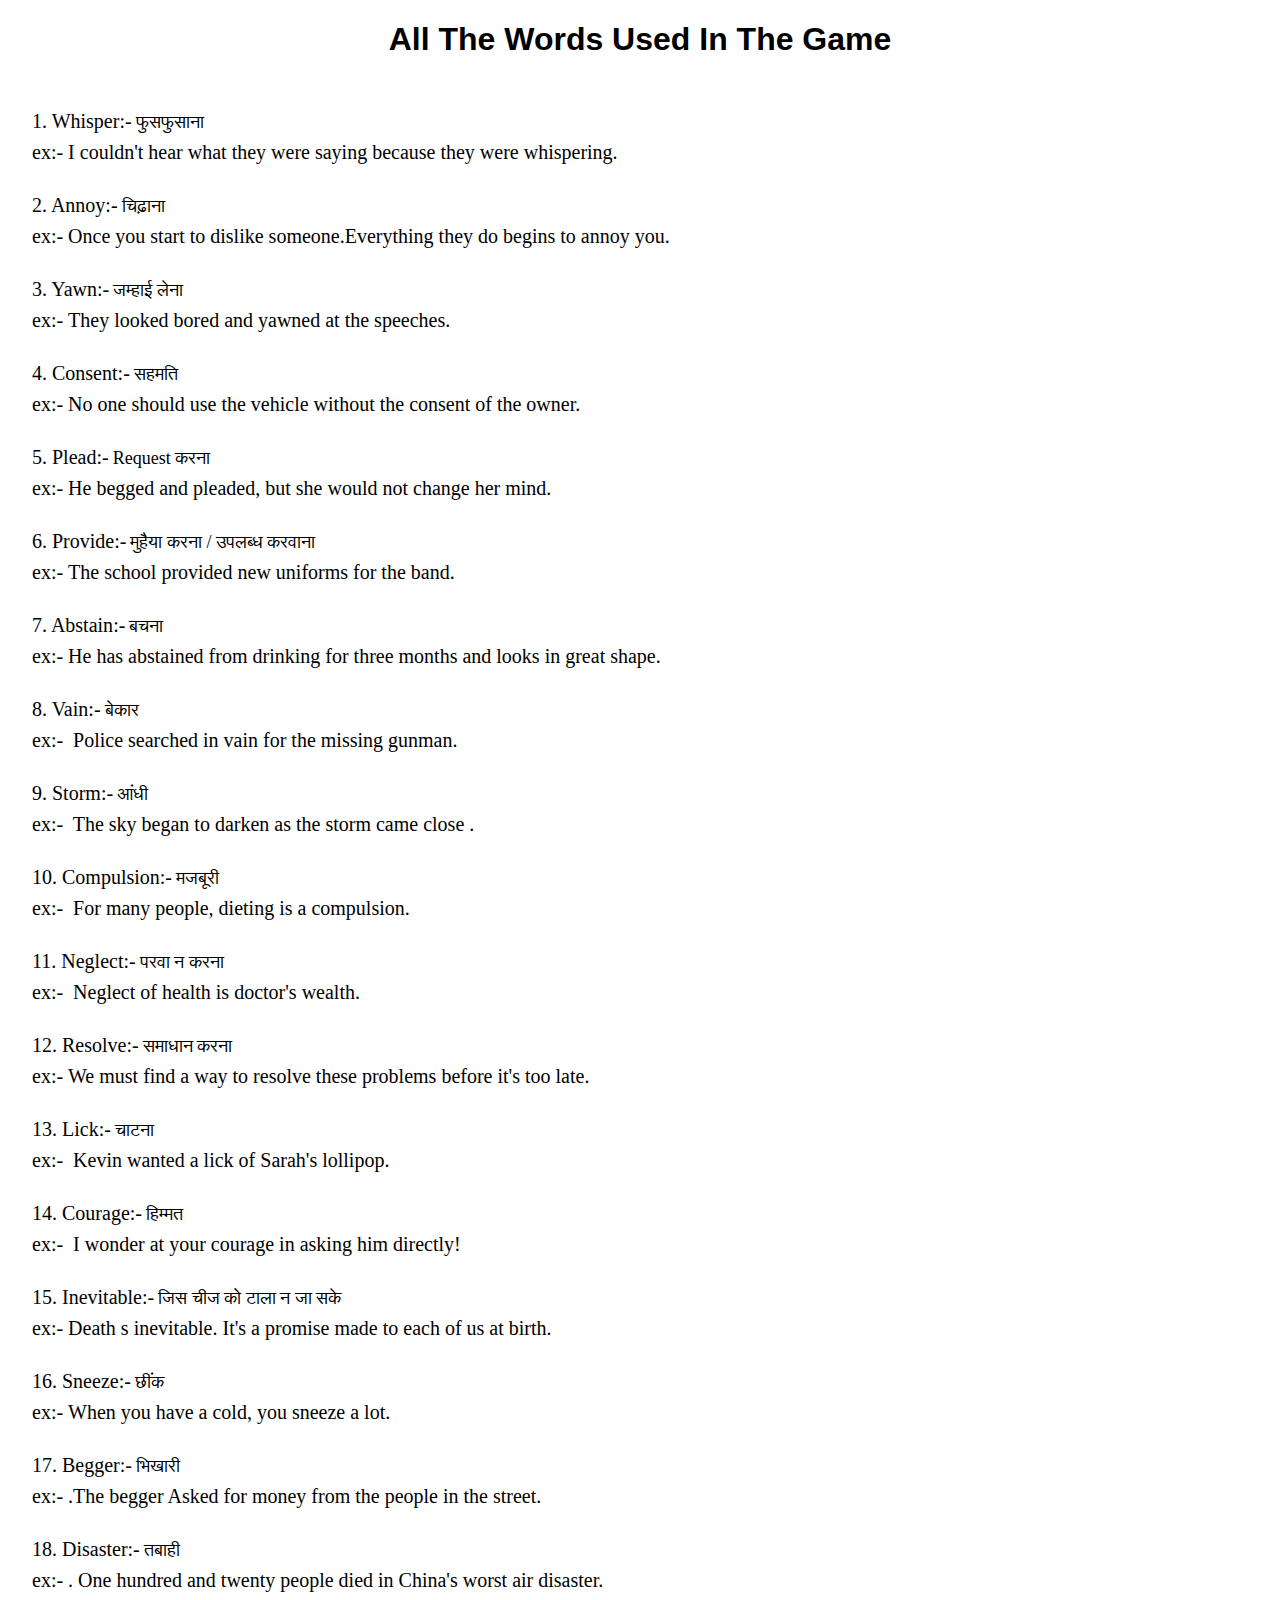
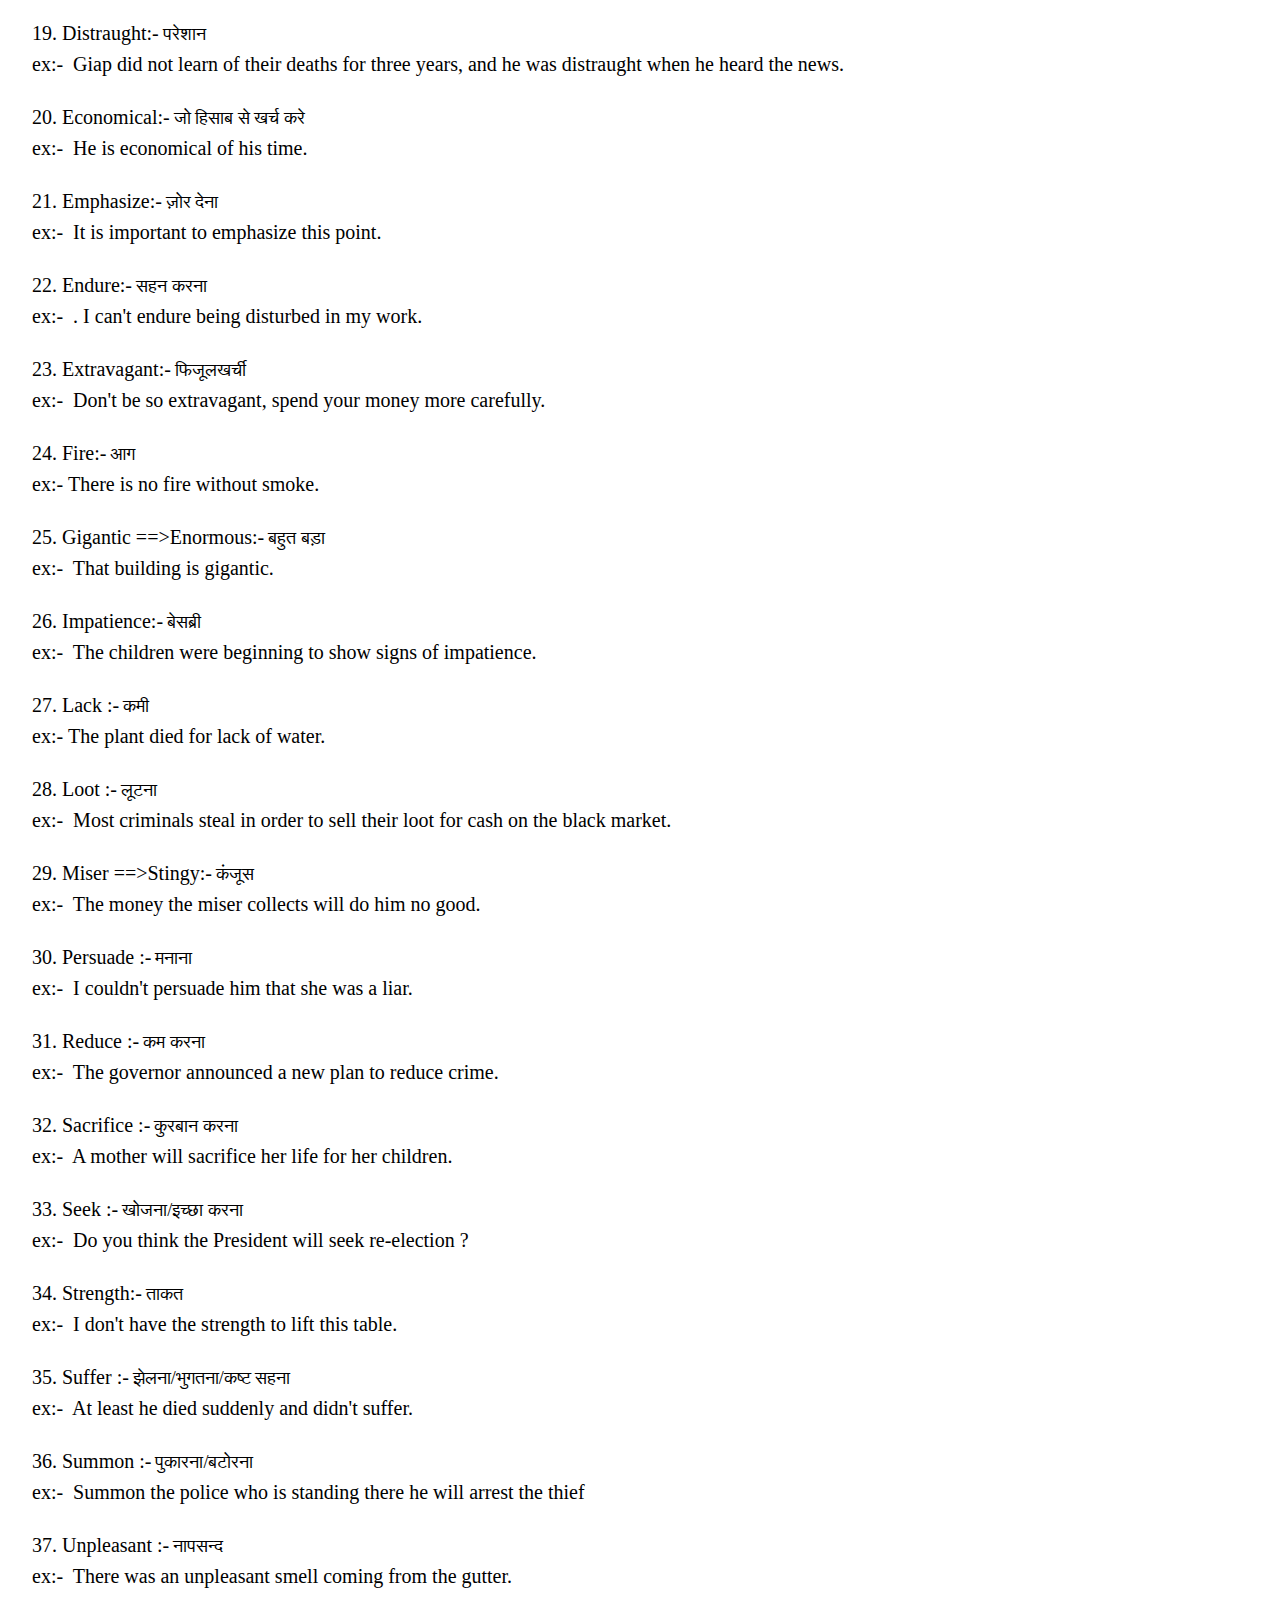
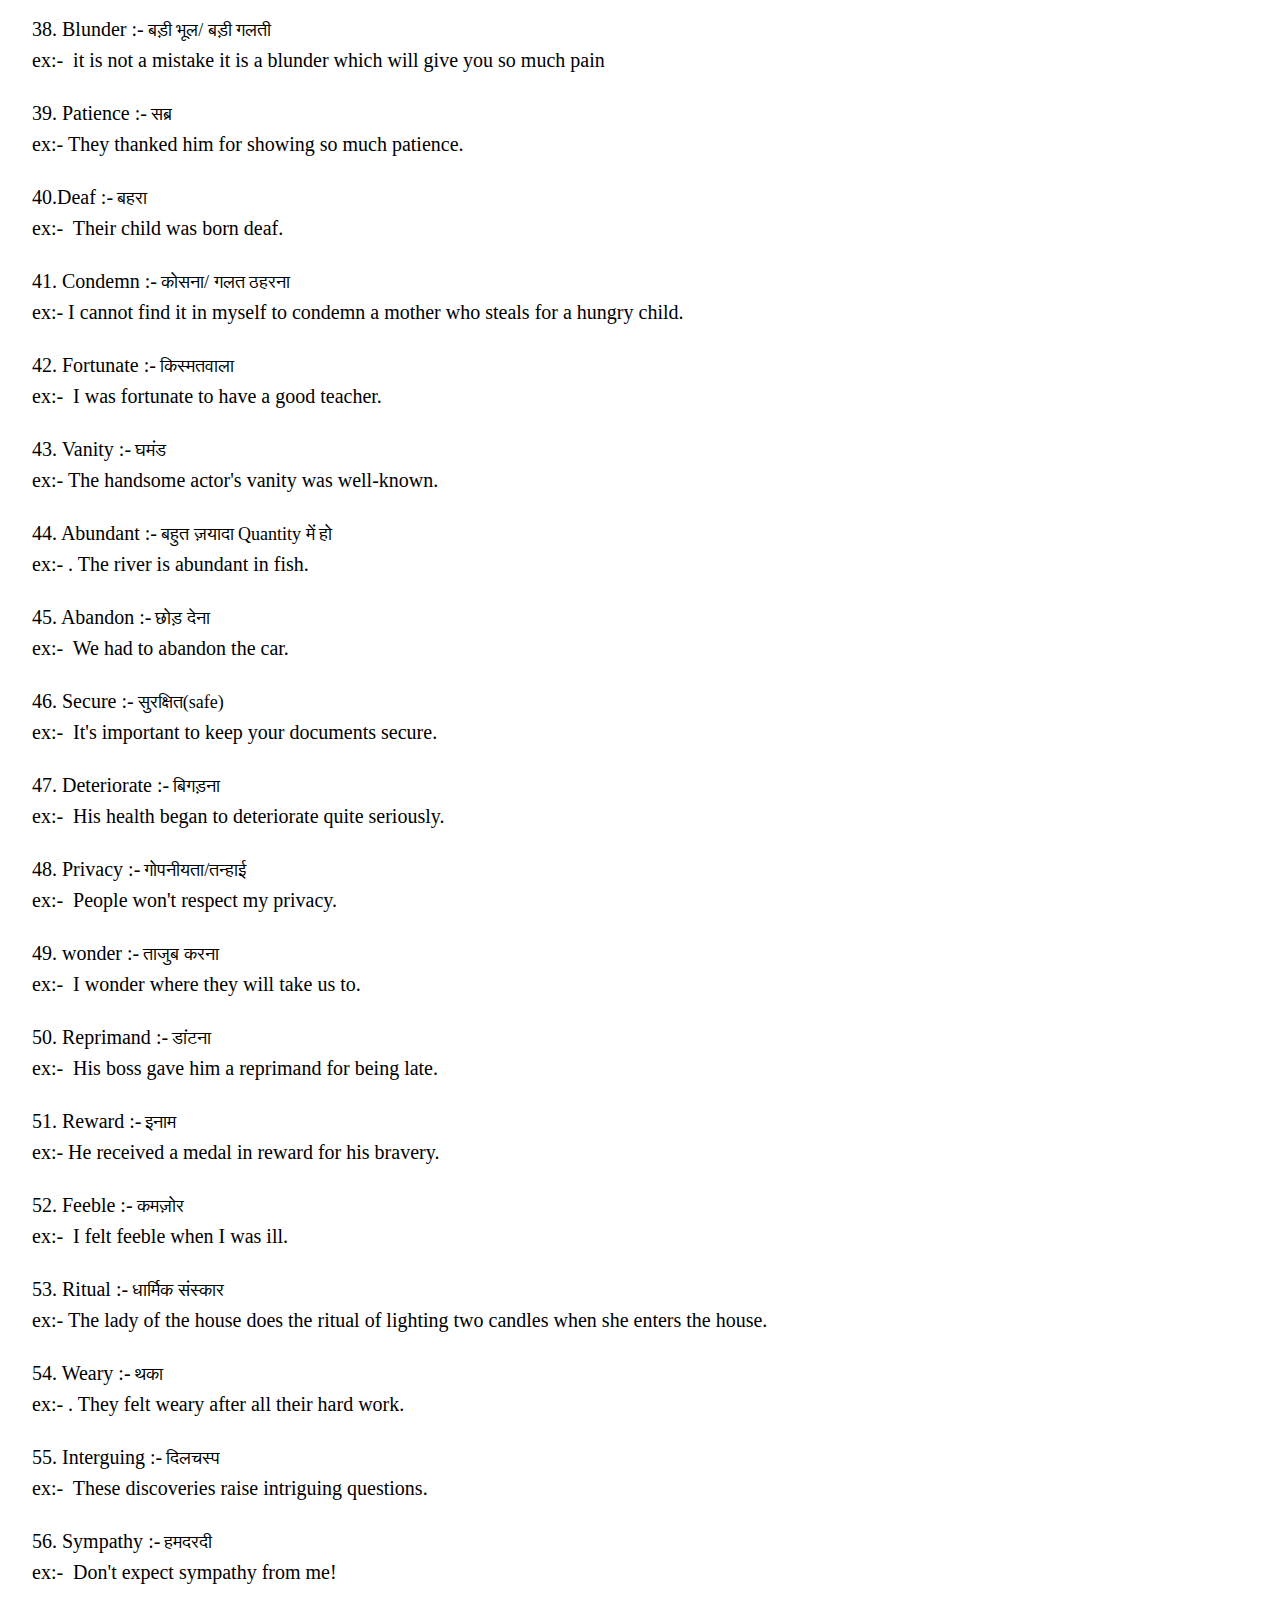
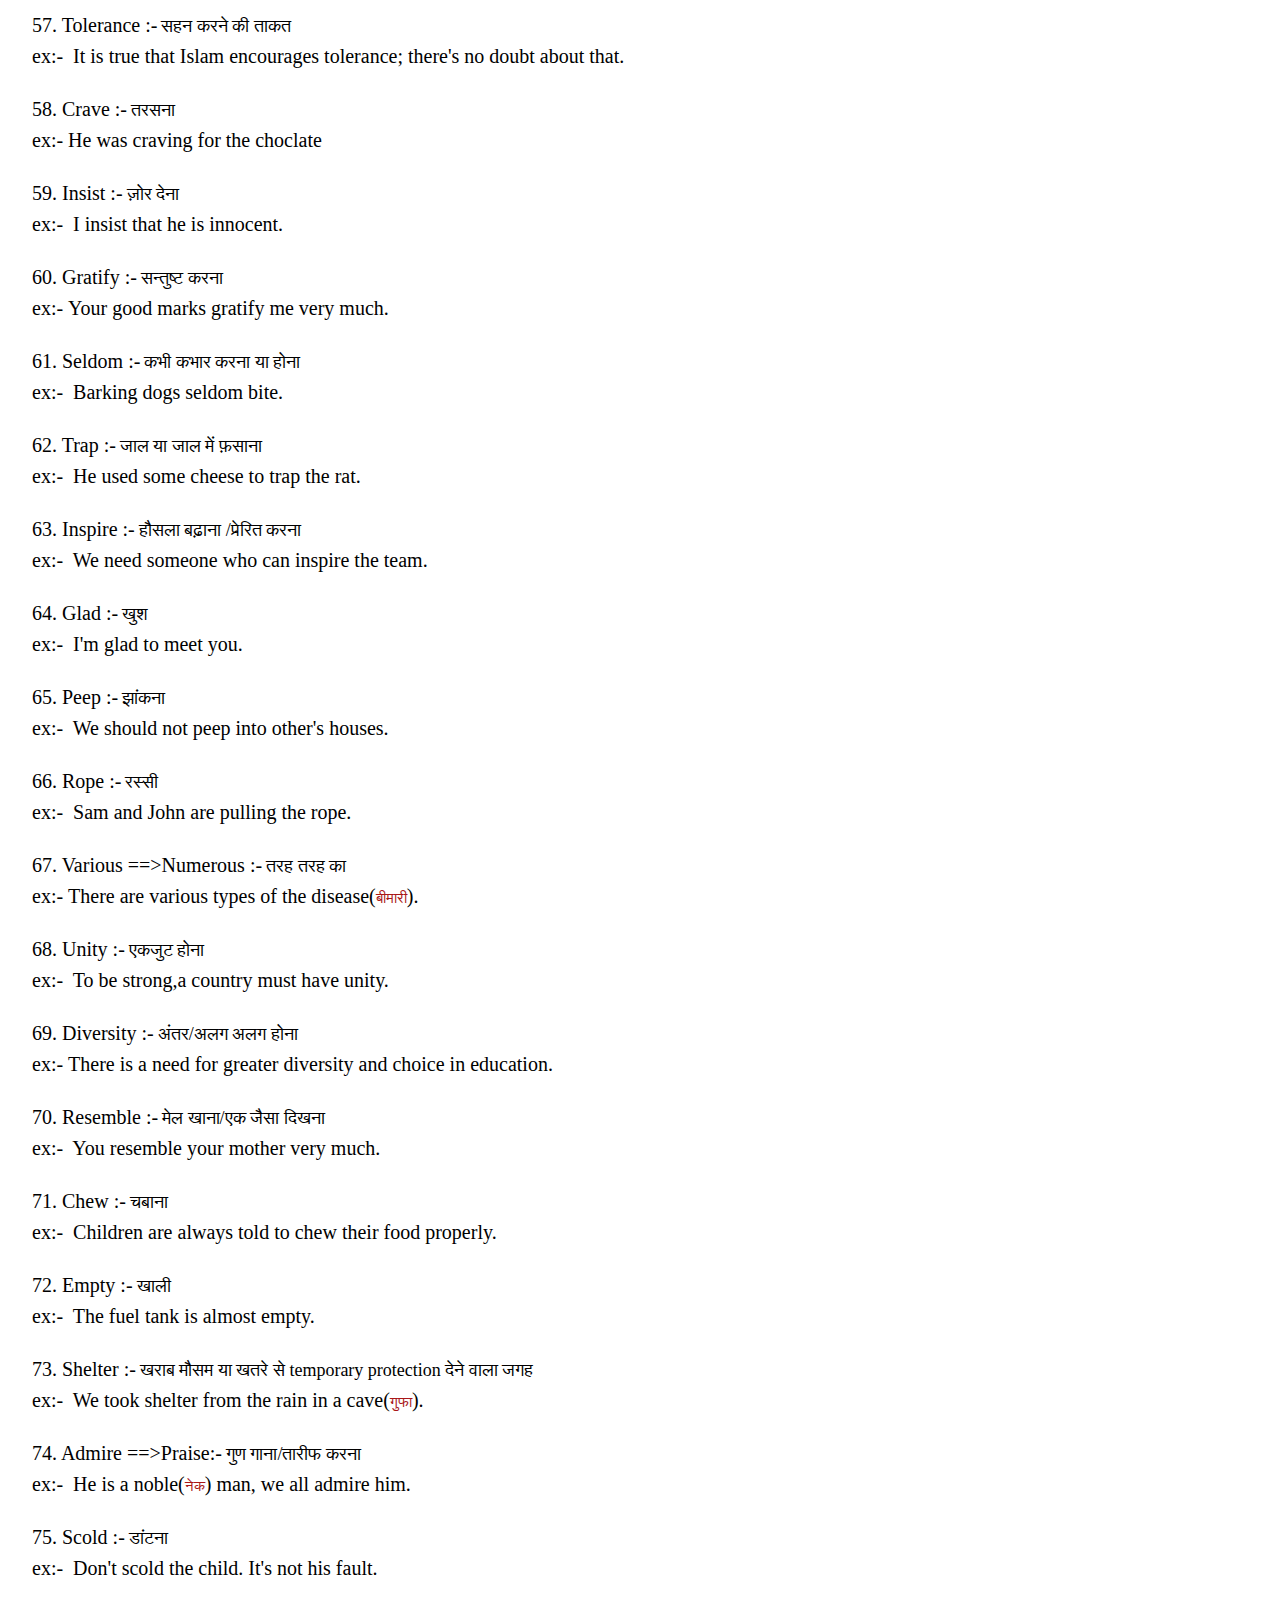
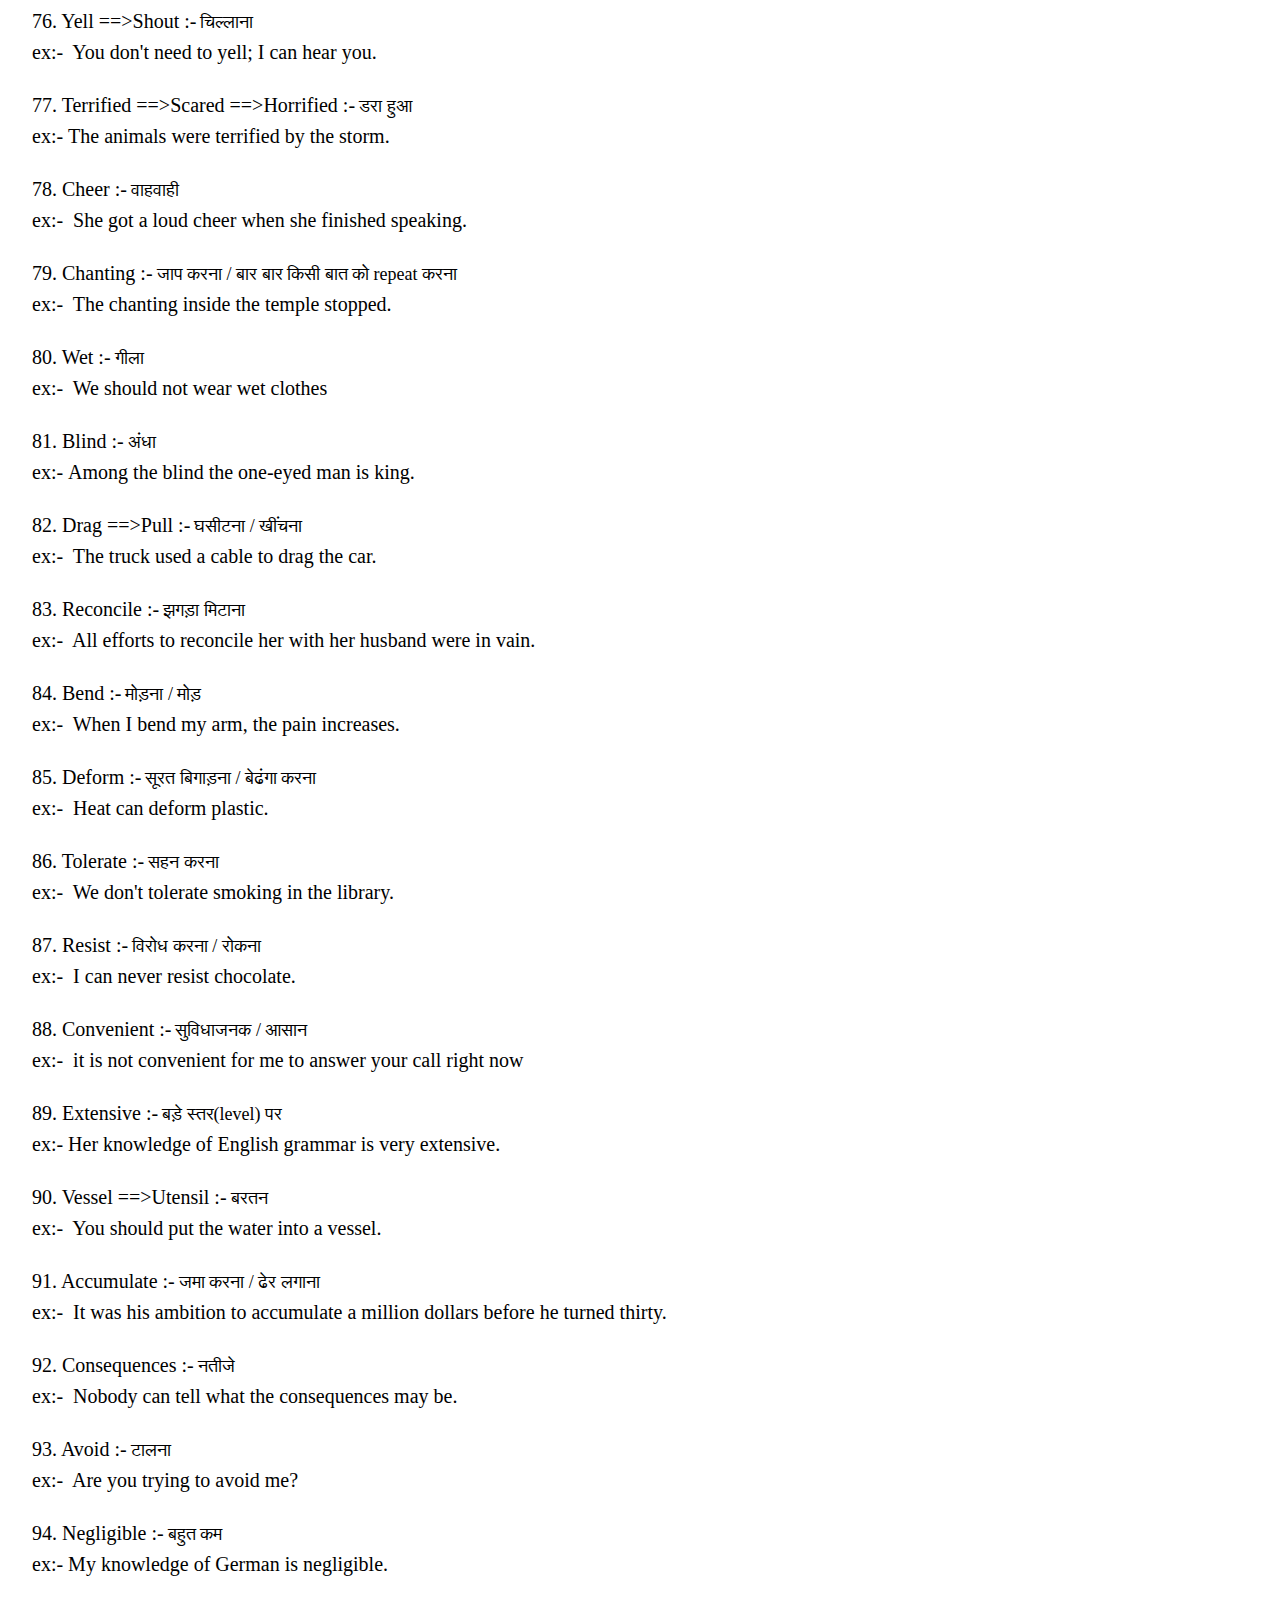
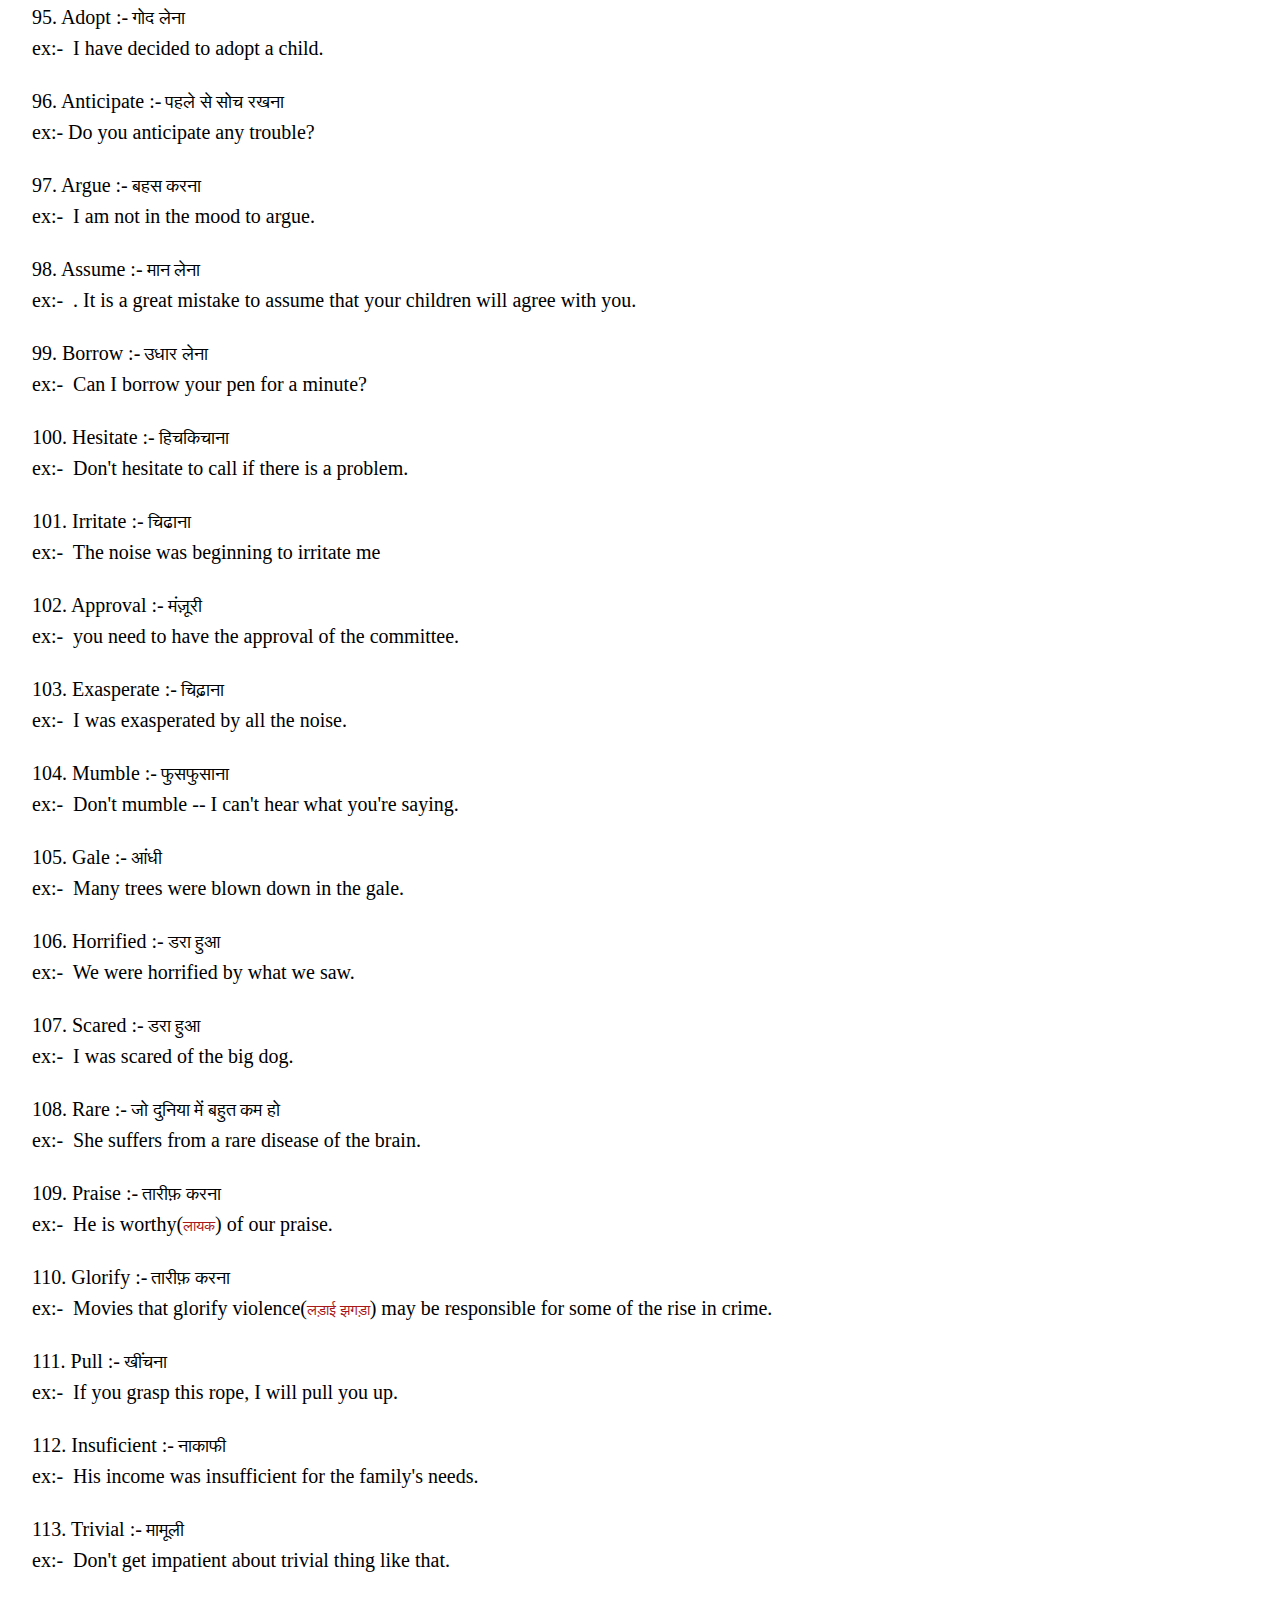
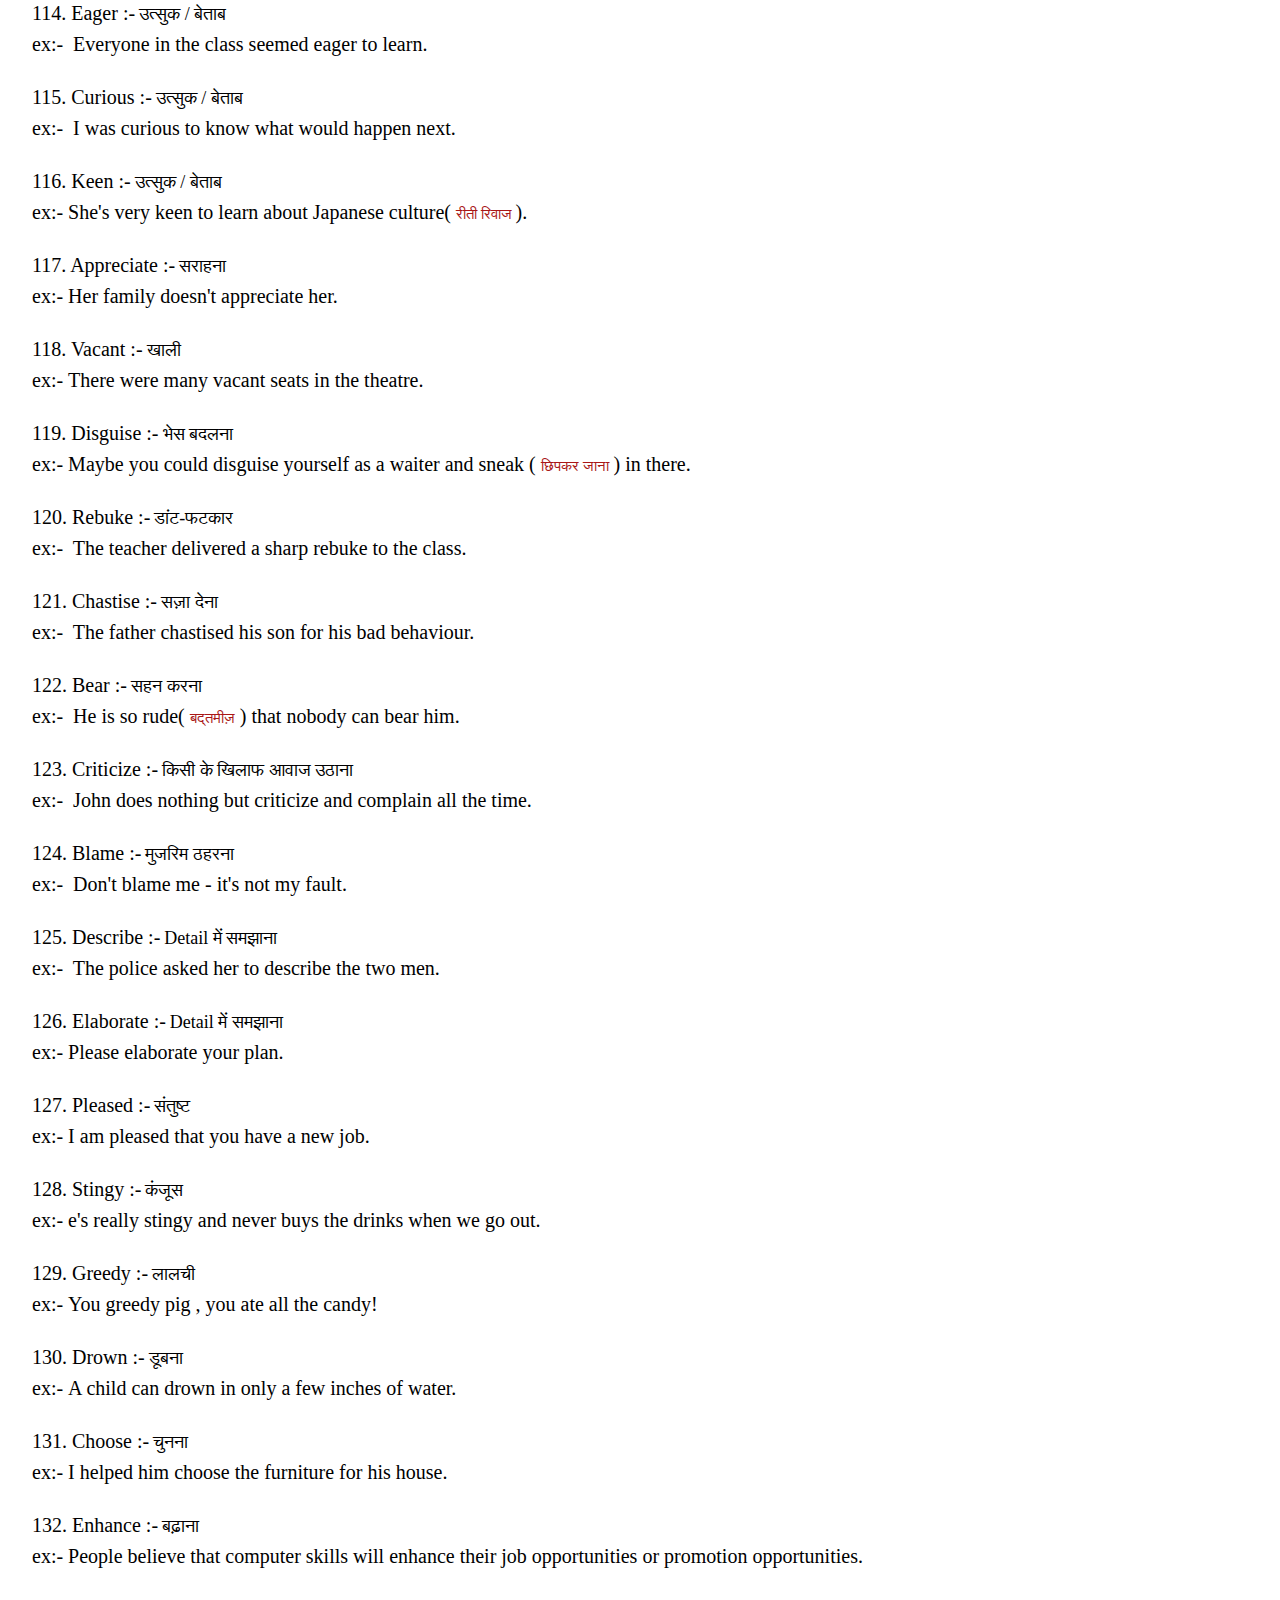
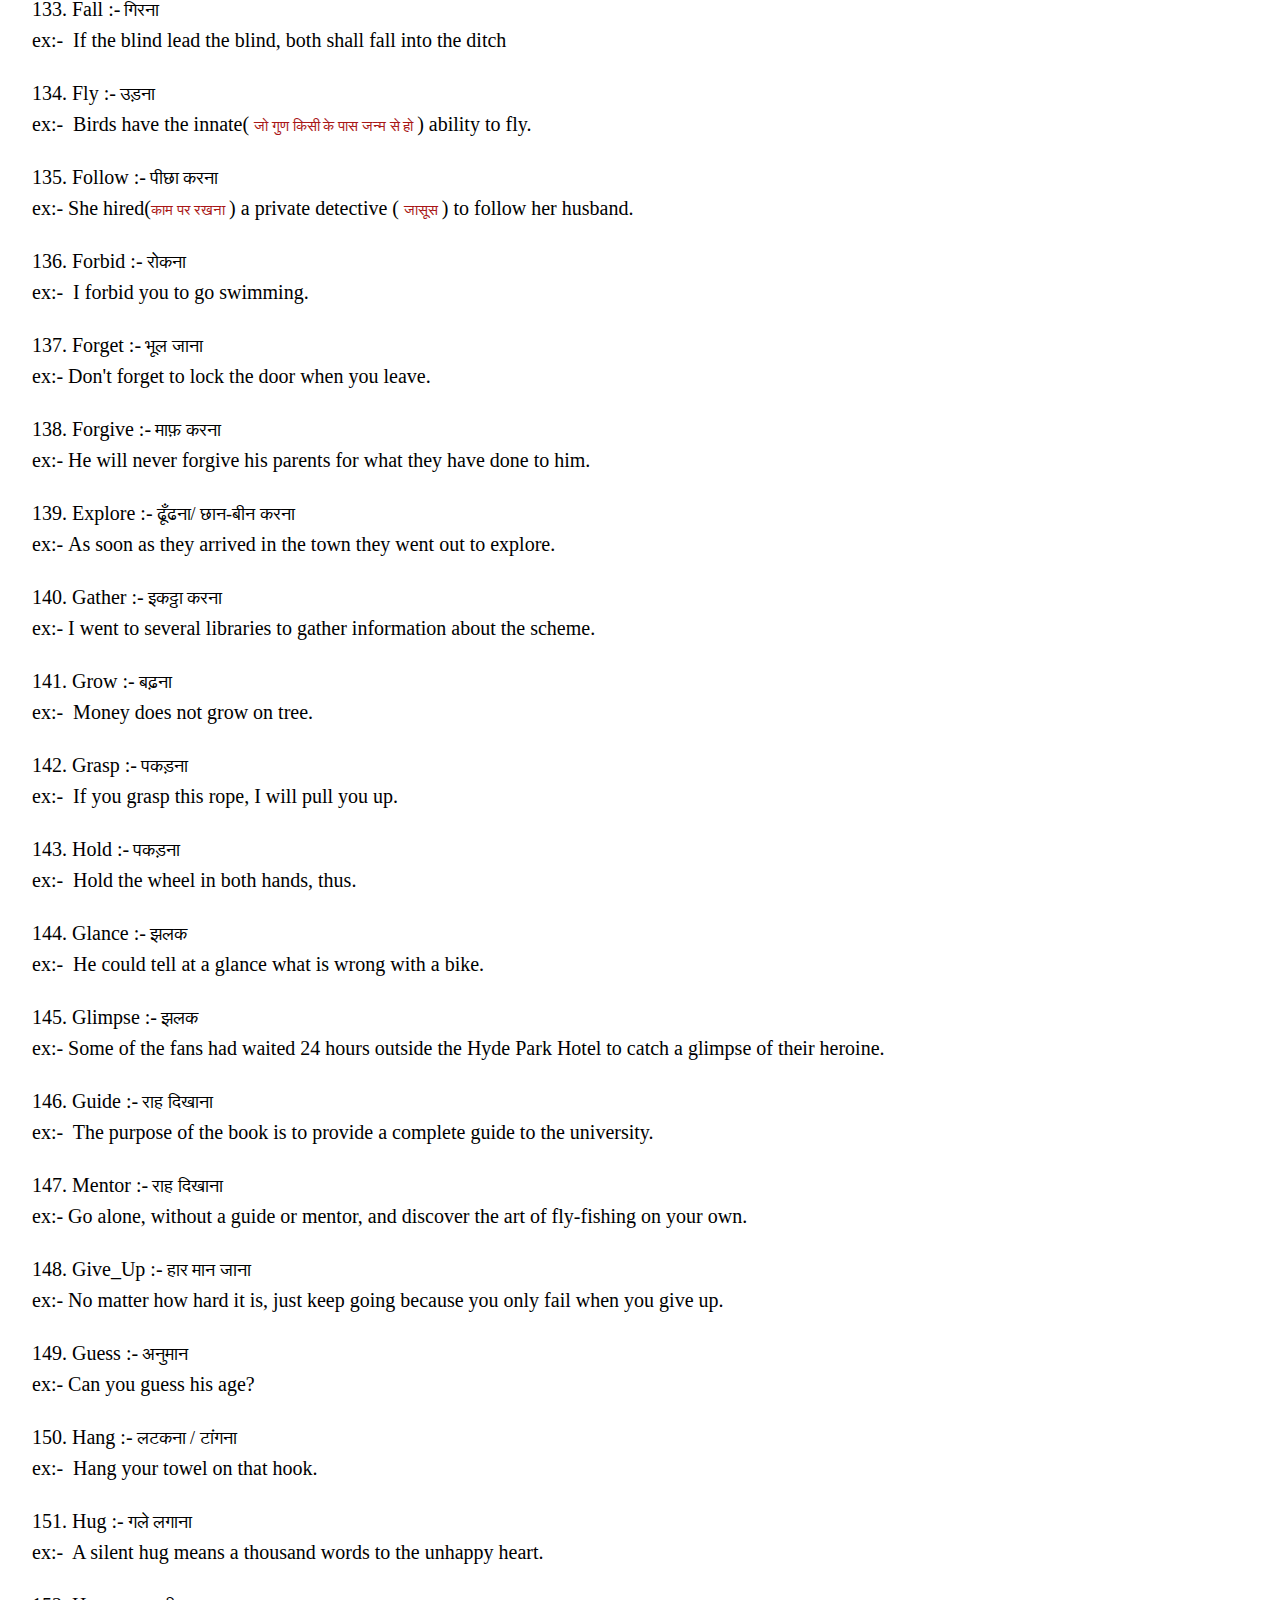
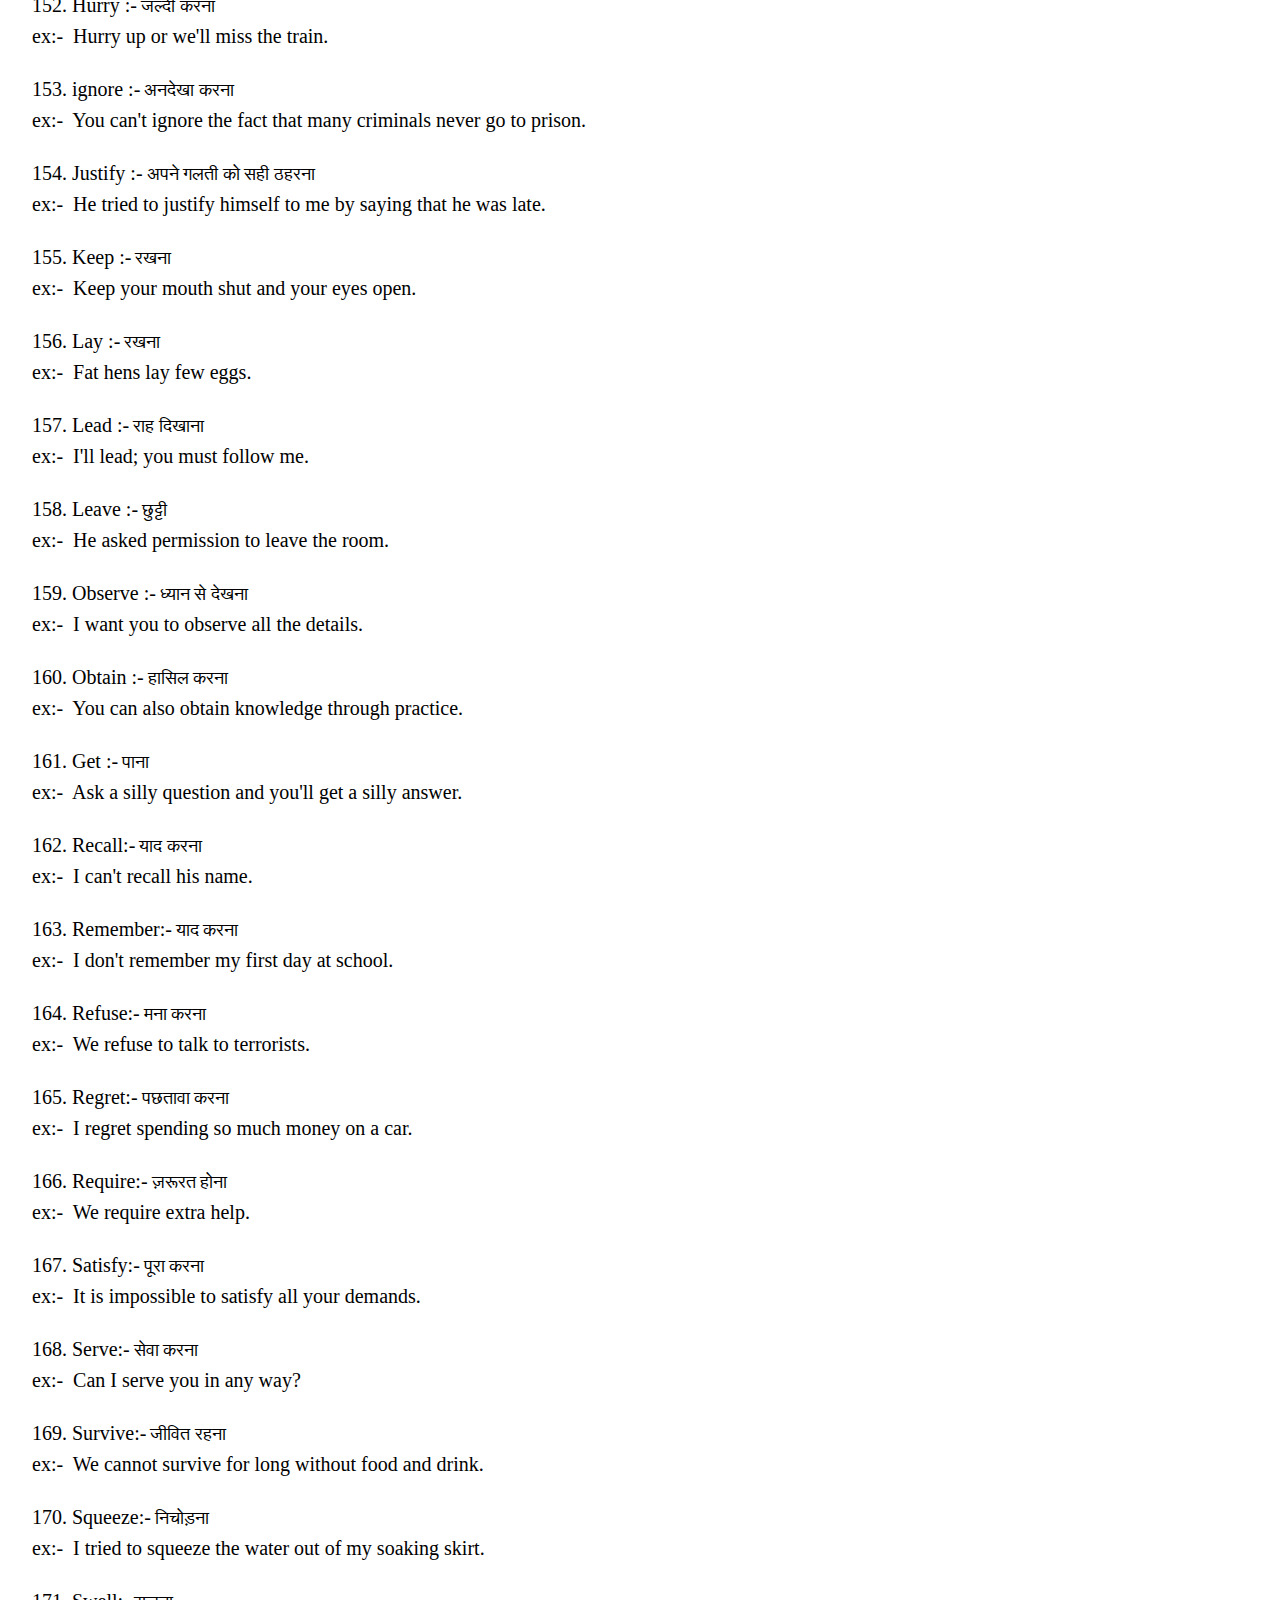
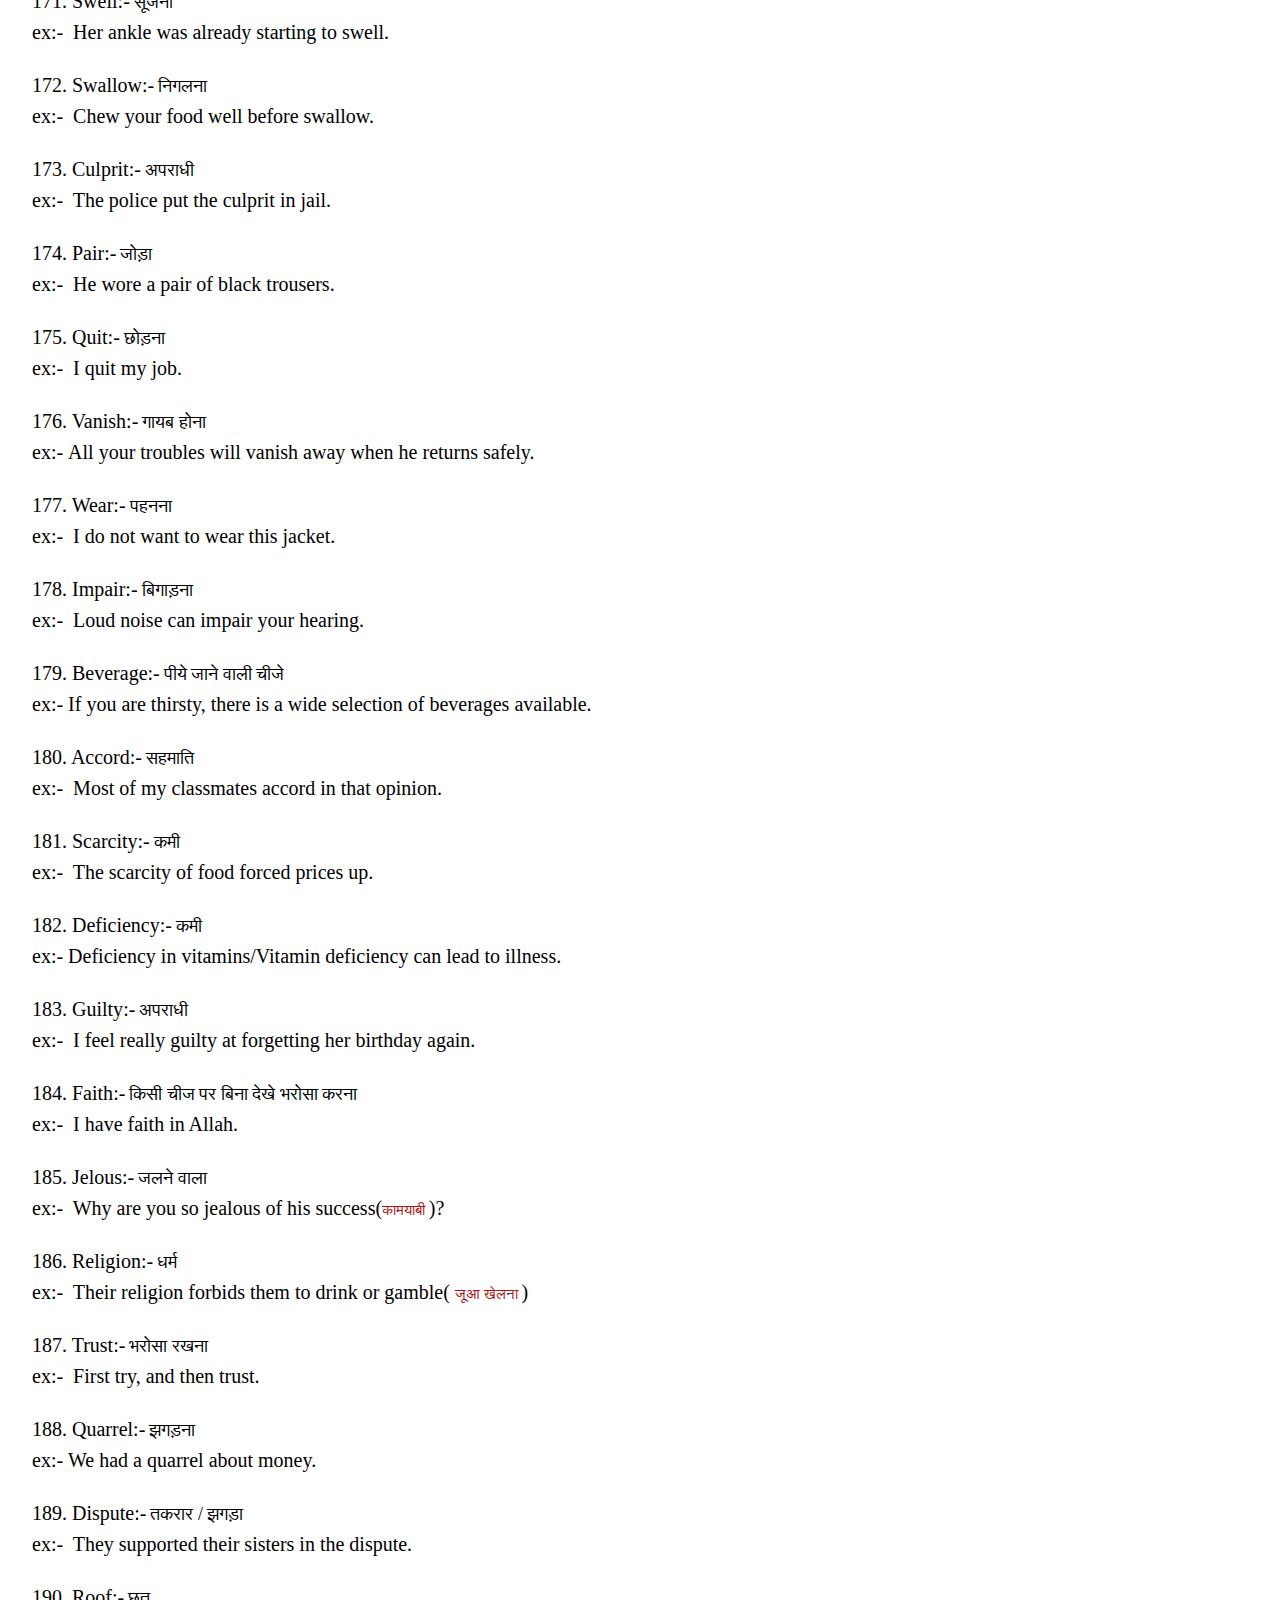
<file: Vocabulary game/index2.html>
<!DOCTYPE html>
<html lang="en">
<head>
    <link rel="stylesheet" href="style.css">
    <meta charset="UTF-8">
    <meta http-equiv="X-UA-Compatible" content="IE=edge">
    <meta name="viewport" content="width=device-width, initial-scale=1.0">
    <title>Document</title>
</head>
<body>

    <div class="header"><h1>all the words used in the game </h1></div>

    <div class="content">
         <p class="word">1. Whisper</p><span class="dot">:</span><span class="dash">-</span> <p class="meaning">फुसफुसाना</p>
         <div class="sentenceExample"><span class="example">ex:-</span><p class="sentence">I couldn't hear what they were saying because they were whispering.</p></div>
    </div>

    <div class="content">
        <p class="word">2. Annoy</p><span class="dot">:</span><span class="dash">-</span> <p class="meaning">चिढ़ाना</p>
        <div class="sentenceExample"><span class="example">ex:-</span><p class="sentence">Once you start to dislike someone.Everything they do begins to annoy you.</p></div>
   </div>

   <div class="content">
    <p class="word">3. Yawn</p><span class="dot">:</span><span class="dash">-</span> <p class="meaning">जम्हाई लेना</p>
    <div class="sentenceExample"><span class="example">ex:-</span><p class="sentence">They looked bored and yawned at the speeches.</p></div>
   </div>

   <div class="content">
    <p class="word">4. Consent</p><span class="dot">:</span><span class="dash">-</span> <p class="meaning">सहमति</p>
    <div class="sentenceExample"><span class="example">ex:-</span><p class="sentence">No one should use the vehicle without the consent of the owner.</p></div>
   </div>

   <div class="content">
    <p class="word">5. Plead</p><span class="dot">:</span><span class="dash">-</span> <p class="meaning"> Request करना</p>
    <div class="sentenceExample"><span class="example">ex:-</span><p class="sentence">He begged and pleaded, but she would not change her mind.</p></div>
   </div>

   <div class="content">
    <p class="word">6. Provide</p><span class="dot">:</span><span class="dash">-</span> <p class="meaning">मुहैया करना / उपलब्ध करवाना</p>
    <div class="sentenceExample"><span class="example">ex:-</span><p class="sentence">The school provided new uniforms for the band.</p></div>
   </div>

   <div class="content">
    <p class="word">7. Abstain</p><span class="dot">:</span><span class="dash">-</span> <p class="meaning">बचना</p>
    <div class="sentenceExample"><span class="example">ex:-</span><p class="sentence">He has abstained from drinking for three months and looks in great shape.</p></div>
   </div>

   <div class="content">
    <p class="word">8. Vain</p><span class="dot">:</span><span class="dash">-</span> <p class="meaning">बेकार</p>
    <div class="sentenceExample"><span class="example">ex:-</span><p class="sentence"> Police searched in vain for the missing gunman.</p></div>
   </div>

   <div class="content">
    <p class="word">9. Storm</p><span class="dot">:</span><span class="dash">-</span> <p class="meaning">आंधी</p>
    <div class="sentenceExample"><span class="example">ex:-</span><p class="sentence"> The sky began to darken as the storm came close .</p></div>
   </div>

   <div class="content">
    <p class="word">10. Compulsion</p><span class="dot">:</span><span class="dash">-</span> <p class="meaning">मजबूरी</p>
    <div class="sentenceExample"><span class="example">ex:-</span><p class="sentence"> For many people, dieting is a compulsion. </p></div>
   </div>

   <div class="content">
    <p class="word">11. Neglect</p><span class="dot">:</span><span class="dash">-</span> <p class="meaning">परवा न करना</p>
    <div class="sentenceExample"><span class="example">ex:-</span><p class="sentence">  Neglect of health is doctor's wealth. </p></div>
   </div>

   
   <div class="content">
    <p class="word">12. Resolve</p><span class="dot">:</span><span class="dash">-</span> <p class="meaning">समाधान करना</p>
    <div class="sentenceExample"><span class="example">ex:-</span><p class="sentence">We must find a way to resolve these problems before it's too late. </p></div>
   </div>

   <div class="content">
    <p class="word">13. Lick</p><span class="dot">:</span><span class="dash">-</span> <p class="meaning">चाटना</p>
    <div class="sentenceExample"><span class="example">ex:-</span><p class="sentence"> Kevin wanted a lick of Sarah's lollipop. </p></div>
   </div>

   <div class="content">
    <p class="word">14. Courage</p><span class="dot">:</span><span class="dash">-</span> <p class="meaning">हिम्मत</p>
    <div class="sentenceExample"><span class="example">ex:-</span><p class="sentence">  I wonder at your courage in asking him directly! </p></div>
   </div>

   <div class="content">
    <p class="word">15. Inevitable</p><span class="dot">:</span><span class="dash">-</span> <p class="meaning">जिस चीज को टाला न जा सके </p>
    <div class="sentenceExample"><span class="example">ex:-</span><p class="sentence">Death s inevitable. It's a promise made to each of us at birth. </p></div>
   </div>

   <div class="content">
    <p class="word">16. Sneeze</p><span class="dot">:</span><span class="dash">-</span> <p class="meaning">छींक </p>
    <div class="sentenceExample"><span class="example">ex:-</span><p class="sentence">When you have a cold, you sneeze a lot. </p></div>
   </div>

   
   <div class="content">
    <p class="word">17. Begger</p><span class="dot">:</span><span class="dash">-</span> <p class="meaning">भिखारी </p>
    <div class="sentenceExample"><span class="example">ex:-</span><p class="sentence">.The begger Asked for money from the people in the street. </p></div>
   </div>


   <div class="content">
    <p class="word">18. Disaster</p><span class="dot">:</span><span class="dash">-</span> <p class="meaning"> तबाही </p>
    <div class="sentenceExample"><span class="example">ex:-</span><p class="sentence">. One hundred and twenty people died in China's worst air disaster. </p></div>
   </div>

   <div class="content">
    <p class="word">19. Distraught</p><span class="dot">:</span><span class="dash">-</span> <p class="meaning">परेशान </p>
    <div class="sentenceExample"><span class="example">ex:-</span><p class="sentence"> Giap did not learn of their deaths for three years, and he was distraught when he heard the news.</p></div>
   </div>

   <div class="content">
    <p class="word">20. Economical</p><span class="dot">:</span><span class="dash">-</span> <p class="meaning">  जो हिसाब से खर्च करे  </p>
    <div class="sentenceExample"><span class="example">ex:-</span><p class="sentence"> He is economical of his time.</p></div>
   </div>

   <div class="content">
    <p class="word">21. Emphasize</p><span class="dot">:</span><span class="dash">-</span> <p class="meaning">ज़ोर देना </p>
    <div class="sentenceExample"><span class="example">ex:-</span><p class="sentence"> It is important to emphasize this point.</p></div>
   </div>

   <div class="content">
    <p class="word">22. Endure</p><span class="dot">:</span><span class="dash">-</span> <p class="meaning">सहन करना </p>
    <div class="sentenceExample"><span class="example">ex:-</span><p class="sentence"> . I can't endure being disturbed in my work.</p></div>
   </div>

 <div class="content">
   <p class="word">23. Extravagant</p><span class="dot">:</span><span class="dash">-</span> <p class="meaning">फिजूलखर्ची </p>
   <div class="sentenceExample"><span class="example">ex:-</span><p class="sentence"> Don't be so extravagant, spend your money more carefully.</p></div>
  </div>


  <div class="content">
  <p class="word">24. Fire</p><span class="dot">:</span><span class="dash">-</span> <p class="meaning">आग </p>
  <div class="sentenceExample"><span class="example">ex:-</span><p class="sentence">There is no fire without smoke.</p></div>
 </div>


 <div class="content">
    <p class="word">25. Gigantic ==>Enormous</p><span class="dot">:</span><span class="dash">-</span> <p class="meaning">बहुत बड़ा </p>
    <div class="sentenceExample"><span class="example">ex:-</span><p class="sentence"> That building is gigantic.
    </p></div>
   </div>
   

   <div class="content">
    <p class="word">26. Impatience</p><span class="dot">:</span><span class="dash">-</span> <p class="meaning">बेसब्री </p>
    <div class="sentenceExample"><span class="example">ex:-</span><p class="sentence">  The children were beginning to show signs of impatience.</p></div>
   </div>

   <div class="content">
    <p class="word">27. Lack </p><span class="dot">:</span><span class="dash">-</span> <p class="meaning"> कमी</p>
    <div class="sentenceExample"><span class="example">ex:-</span><p class="sentence">The plant died for lack of water. </p></div>
   </div>
   
   <div class="content">
    <p class="word">28. Loot </p><span class="dot">:</span><span class="dash">-</span> <p class="meaning">लूटना </p>
    <div class="sentenceExample"><span class="example">ex:-</span><p class="sentence"> Most criminals steal in order to sell their loot for cash on the black market.</p></div>
   </div>

   <div class="content">
    <p class="word">29. Miser ==>Stingy</p><span class="dot">:</span><span class="dash">-</span> <p class="meaning"> कंजूस</p>
    <div class="sentenceExample"><span class="example">ex:-</span><p class="sentence"> The money the miser collects will do him no good.</p></div>
   </div>

   <div class="content">
    <p class="word">30. Persuade </p><span class="dot">:</span><span class="dash">-</span> <p class="meaning">मनाना </p>
    <div class="sentenceExample"><span class="example">ex:-</span><p class="sentence">  I couldn't persuade him that she was a liar.</p></div>
   </div>

   <div class="content">
    <p class="word">31. Reduce </p><span class="dot">:</span><span class="dash">-</span> <p class="meaning">कम करना </p>
    <div class="sentenceExample"><span class="example">ex:-</span><p class="sentence"> The governor announced a new plan to reduce crime.</p></div>
   </div>

   <div class="content">
    <p class="word">32. Sacrifice </p><span class="dot">:</span><span class="dash">-</span> <p class="meaning"> कुरबान करना</p>
    <div class="sentenceExample"><span class="example">ex:-</span><p class="sentence"> A mother will sacrifice her life for her children.</p></div>
   </div>

   <div class="content">
    <p class="word">33. Seek </p><span class="dot">:</span><span class="dash">-</span> <p class="meaning">खोजना/इच्छा करना </p>
    <div class="sentenceExample"><span class="example">ex:-</span><p class="sentence"> Do you think the President will seek re-election ?</p></div>
   </div>


   
<div class="content">
    <p class="word">34. Strength</p><span class="dot">:</span><span class="dash">-</span> <p class="meaning"> ताकत </p>
    <div class="sentenceExample"><span class="example">ex:-</span><p class="sentence"> I don't have  the strength to lift this table.</p></div>
   </div>

  
   <div class="content">
    <p class="word">35. Suffer </p><span class="dot">:</span><span class="dash">-</span> <p class="meaning"> झेलना/भुगतना/कष्ट सहना</p>
    <div class="sentenceExample"><span class="example">ex:-</span><p class="sentence"> At least he died suddenly and didn't suffer. </p></div>
   </div>

   <div class="content">
    <p class="word">36. Summon </p><span class="dot">:</span><span class="dash">-</span> <p class="meaning">पुकारना/बटोरना</p>
    <div class="sentenceExample"><span class="example">ex:-</span><p class="sentence"> Summon the police who is standing there he will arrest the thief  </p></div>
   </div>

   <div class="content">
    <p class="word">37. Unpleasant </p><span class="dot">:</span><span class="dash">-</span> <p class="meaning">नापसन्द </p>
    <div class="sentenceExample"><span class="example">ex:-</span><p class="sentence"> There was an unpleasant smell coming from the gutter. </p></div>
   </div>

   <div class="content">
    <p class="word">38. Blunder </p><span class="dot">:</span><span class="dash">-</span> <p class="meaning">बड़ी भूल/ बड़ी गलती </p>
    <div class="sentenceExample"><span class="example">ex:-</span><p class="sentence"> it is not a mistake it is a blunder which will give you so much pain </p></div>
   </div>

   <div class="content">
    <p class="word">39. Patience </p><span class="dot">:</span><span class="dash">-</span> <p class="meaning">सब्र </p>
    <div class="sentenceExample"><span class="example">ex:-</span><p class="sentence">They thanked him for showing so much patience. </p></div>
   </div>

   <div class="content">
    <p class="word">40.Deaf  </p><span class="dot">:</span><span class="dash">-</span> <p class="meaning">बहरा </p>
    <div class="sentenceExample"><span class="example">ex:-</span><p class="sentence"> Their child was born deaf.</p></div>
   </div>


   <div class="content">
    <p class="word">41. Condemn </p><span class="dot">:</span><span class="dash">-</span> <p class="meaning">कोसना/ गलत ठहरना 
    </p>
    <div class="sentenceExample"><span class="example">ex:-</span><p class="sentence">I cannot find it in myself to condemn a mother who steals for a hungry child. </p></div>
   </div>

    <!-- Extravagant","Fire","Gigantic","Impatience","Lack","Loot","Miser","Persuade","Reduce","Sacrifice","Seek","Stingy","Strength","Suffer","Summon","Unpleasant","Blunder","Patience","Deaf","Condemn","Praise","Fortunate","Vanity","Abundant","Abandon",
"Secure","Deteriorate","Privacy","wonder" -->



   <div class="content">
    <p class="word">42. Fortunate  </p><span class="dot">:</span><span class="dash">-</span> <p class="meaning">किस्मतवाला </p>
    <div class="sentenceExample"><span class="example">ex:-</span><p class="sentence"> I was fortunate to have a good teacher.</p></div>
   </div>

   <div class="content">
    <p class="word">43. Vanity  </p><span class="dot">:</span><span class="dash">-</span> <p class="meaning">घमंड </p>
    <div class="sentenceExample"><span class="example">ex:-</span><p class="sentence">The handsome actor's vanity was well-known.  </p></div>
   </div>

   <div class="content">
    <p class="word">44. Abundant </p><span class="dot">:</span><span class="dash">-</span> <p class="meaning">बहुत ज़यादा Quantity में हो  </p>
    <div class="sentenceExample"><span class="example">ex:-</span><p class="sentence">. The river is abundant in fish. </p></div>
   </div>

   <div class="content">
    <p class="word">45. Abandon  </p><span class="dot">:</span><span class="dash">-</span> <p class="meaning">छोड़ देना  </p>
    <div class="sentenceExample"><span class="example">ex:-</span><p class="sentence"> We had to abandon the car. </p></div>
   </div>

   <div class="content">
    <p class="word">46. Secure </p><span class="dot">:</span><span class="dash">-</span> <p class="meaning">सुरक्षित(safe) </p>
    <div class="sentenceExample"><span class="example">ex:-</span><p class="sentence"> It's important to keep your documents secure. </p></div>
   </div>

   <div class="content">
    <p class="word">47. Deteriorate </p><span class="dot">:</span><span class="dash">-</span> <p class="meaning">बिगड़ना </p>
    <div class="sentenceExample"><span class="example">ex:-</span><p class="sentence">  His health began to deteriorate quite seriously.</p></div>
   </div>

   <div class="content">
    <p class="word">48. Privacy </p><span class="dot">:</span><span class="dash">-</span> <p class="meaning">गोपनीयता/तन्हाई  </p>
    <div class="sentenceExample"><span class="example">ex:-</span><p class="sentence"> People won't respect my privacy. </p></div>
   </div>

   <div class="content">
    <p class="word">49. wonder </p><span class="dot">:</span><span class="dash">-</span> <p class="meaning">ताजुब करना  </p>
    <div class="sentenceExample"><span class="example">ex:-</span><p class="sentence"> I wonder where they will take us to. </p></div>
   </div>

   

   <div class="content">
    <p class="word">50. Reprimand </p><span class="dot">:</span><span class="dash">-</span> <p class="meaning">डांटना</p>
    <div class="sentenceExample"><span class="example">ex:-</span><p class="sentence"> His boss gave him a reprimand for being late. </p></div>
   </div>

   <div class="content">
    <p class="word">51. Reward  </p><span class="dot">:</span><span class="dash">-</span> <p class="meaning">इनाम</p>
    <div class="sentenceExample"><span class="example">ex:-</span><p class="sentence">He received a medal in reward for his bravery. </p></div>
   </div>

   <div class="content">
    <p class="word">52. Feeble </p><span class="dot">:</span><span class="dash">-</span> <p class="meaning">कमज़ोर</p>
    <div class="sentenceExample"><span class="example">ex:-</span><p class="sentence"> I felt feeble when I was ill. </p></div>
   </div>

   <div class="content">
    <p class="word">53. Ritual  </p><span class="dot">:</span><span class="dash">-</span> <p class="meaning">धार्मिक संस्कार</p>
    <div class="sentenceExample"><span class="example">ex:-</span><p class="sentence">The lady of the house does the  ritual of lighting two candles when she enters the house. </p></div>
   </div>

   <div class="content">
    <p class="word">54. Weary  </p><span class="dot">:</span><span class="dash">-</span> <p class="meaning">थका</p>
    <div class="sentenceExample"><span class="example">ex:-</span><p class="sentence">. They felt weary after all their hard work. </p></div>
   </div>

   <div class="content">
    <p class="word">55. Interguing  </p><span class="dot">:</span><span class="dash">-</span> <p class="meaning">दिलचस्प</p>
    <div class="sentenceExample"><span class="example">ex:-</span><p class="sentence">  These discoveries raise intriguing questions.</p></div>
   </div>

   <div class="content">
    <p class="word">56. Sympathy </p><span class="dot">:</span><span class="dash">-</span> <p class="meaning">हमदरदी </p>
    <div class="sentenceExample"><span class="example">ex:-</span><p class="sentence"> Don't expect sympathy from me!</p></div>
   </div>

   <div class="content">
    <p class="word">57. Tolerance  </p><span class="dot">:</span><span class="dash">-</span> <p class="meaning">सहन करने की ताकत </p>
    <div class="sentenceExample"><span class="example">ex:-</span><p class="sentence"> It is true that Islam encourages tolerance; there's no doubt about that. </p></div>
   </div>

   <div class="content">
    <p class="word">58. Crave </p><span class="dot">:</span><span class="dash">-</span> <p class="meaning">तरसना</p>
    <div class="sentenceExample"><span class="example">ex:-</span><p class="sentence">He was craving for the choclate </p></div>
   </div>

   <div class="content">
    <p class="word">59. Insist </p><span class="dot">:</span><span class="dash">-</span> <p class="meaning">ज़ोर देना</p>
    <div class="sentenceExample"><span class="example">ex:-</span><p class="sentence"> I insist that he is innocent. </p></div>
   </div>

   <div class="content">
    <p class="word">60. Gratify  </p><span class="dot">:</span><span class="dash">-</span> <p class="meaning"> सन्तुष्ट करना</p>
    <div class="sentenceExample"><span class="example">ex:-</span><p class="sentence">Your good marks gratify me very much. </p></div>
   </div>

   <div class="content">
    <p class="word">61. Seldom </p><span class="dot">:</span><span class="dash">-</span> <p class="meaning"> कभी कभार करना या होना  </p>
    <div class="sentenceExample"><span class="example">ex:-</span><p class="sentence"> Barking dogs seldom bite.</p></div>
   </div>


   <div class="content">
    <p class="word">62. Trap </p><span class="dot">:</span><span class="dash">-</span> <p class="meaning">जाल या जाल में फ़साना </p>
    <div class="sentenceExample"><span class="example">ex:-</span><p class="sentence"> He used some cheese to trap the rat. </p></div>
   </div>


   <div class="content">
    <p class="word">63. Inspire </p><span class="dot">:</span><span class="dash">-</span> <p class="meaning">हौसला बढ़ाना /प्रेरित करना</p>
    <div class="sentenceExample"><span class="example">ex:-</span><p class="sentence"> We need someone who can inspire the team.</p></div>
   </div>


   <div class="content">
    <p class="word">64. Glad </p><span class="dot">:</span><span class="dash">-</span> <p class="meaning">खुश</p>
    <div class="sentenceExample"><span class="example">ex:-</span><p class="sentence"> I'm glad to meet you. </p></div>
   </div>

   <div class="content">
    <p class="word">65. Peep </p><span class="dot">:</span><span class="dash">-</span> <p class="meaning">झांकना</p>
    <div class="sentenceExample"><span class="example">ex:-</span><p class="sentence"> We should not peep into other's houses. </p></div>
   </div>

   <div class="content">
    <p class="word">66. Rope  </p><span class="dot">:</span><span class="dash">-</span> <p class="meaning">रस्सी</p>
    <div class="sentenceExample"><span class="example">ex:-</span><p class="sentence"> Sam and John are pulling the rope.</p></div>
   </div>



   <div class="content">
    <p class="word">67. Various ==>Numerous </p><span class="dot">:</span><span class="dash">-</span> <p class="meaning">तरह तरह का</p>
    <div class="sentenceExample"><span class="example">ex:-</span><p class="sentence">There are various types of the disease(<span class="addonmeaning">बीमारी</span>). </p></div>
   </div>


   <div class="content">
    <p class="word">68. Unity </p><span class="dot">:</span><span class="dash">-</span> <p class="meaning">एकजुट होना </p>
    <div class="sentenceExample"><span class="example">ex:-</span><p class="sentence"> To be strong,a country must have unity.</p></div>
   </div>


   <div class="content">
    <p class="word">69. Diversity </p><span class="dot">:</span><span class="dash">-</span> <p class="meaning">अंतर/अलग अलग होना </p>
    <div class="sentenceExample"><span class="example">ex:-</span><p class="sentence">There is a need for greater diversity and choice in education. </p></div>
   </div>


   <div class="content">
    <p class="word">70. Resemble </p><span class="dot">:</span><span class="dash">-</span> <p class="meaning">मेल खाना/एक जैसा दिखना </p>
    <div class="sentenceExample"><span class="example">ex:-</span><p class="sentence"> You resemble your mother very much.</p></div>
   </div>


   <div class="content">
    <p class="word">71. Chew </p><span class="dot">:</span><span class="dash">-</span> <p class="meaning">चबाना</p>
    <div class="sentenceExample"><span class="example">ex:-</span><p class="sentence"> Children are always told to chew their food properly. </p></div>
   </div>

   <div class="content">
    <p class="word">72. Empty </p><span class="dot">:</span><span class="dash">-</span> <p class="meaning">खाली</p>
    <div class="sentenceExample"><span class="example">ex:-</span><p class="sentence">  The fuel tank is  almost empty.</p></div>
   </div>


   <div class="content">
    <p class="word">73. Shelter </p><span class="dot">:</span><span class="dash">-</span> <p class="meaning">खराब मौसम या खतरे से temporary protection देने वाला जगह </p>
    <div class="sentenceExample"><span class="example">ex:-</span><p class="sentence"> We took shelter from the rain in a cave(<span class="addonmeaning">गुफा</span>).</p></div>
   </div>


   <div class="content">
    <p class="word">74. Admire ==>Praise</p><span class="dot">:</span><span class="dash">-</span> <p class="meaning">गुण गाना/तारीफ करना</p>
    <div class="sentenceExample"><span class="example">ex:-</span><p class="sentence"> He is a noble(<span class="addonmeaning">नेक</span>) man, we all admire him. </p></div>
   </div>




   <div class="content">
    <p class="word">75. Scold </p><span class="dot">:</span><span class="dash">-</span> <p class="meaning">डांटना</p>
    <div class="sentenceExample"><span class="example">ex:-</span><p class="sentence"> Don't scold the child. It's not his fault.</p></div>
   </div>




   <div class="content">
    <p class="word">76. Yell ==>Shout </p><span class="dot">:</span><span class="dash">-</span> <p class="meaning">चिल्लाना</p>
    <div class="sentenceExample"><span class="example">ex:-</span><p class="sentence"> You don't need to yell; I can hear you. </p></div>
   </div>




   <div class="content">
    <p class="word">77. Terrified ==>Scared ==>Horrified </p><span class="dot">:</span><span class="dash">-</span> <p class="meaning">डरा हुआ </p>
    <div class="sentenceExample"><span class="example">ex:-</span><p class="sentence">The animals were terrified by the storm. </p></div>
   </div>


   <div class="content">
    <p class="word">78. Cheer </p><span class="dot">:</span><span class="dash">-</span> <p class="meaning">वाहवाही</p>
    <div class="sentenceExample"><span class="example">ex:-</span><p class="sentence"> She got a loud cheer when she finished speaking. </p></div>
   </div>


   <div class="content">
    <p class="word">79. Chanting </p><span class="dot">:</span><span class="dash">-</span> <p class="meaning">जाप करना / बार बार किसी बात को repeat करना </p>
    <div class="sentenceExample"><span class="example">ex:-</span><p class="sentence"> The chanting inside the temple stopped. </p></div>
   </div>


   <div class="content">
    <p class="word">80. Wet </p><span class="dot">:</span><span class="dash">-</span> <p class="meaning">गीला</p>
    <div class="sentenceExample"><span class="example">ex:-</span><p class="sentence"> We should not wear wet clothes</p></div>
   </div>



   <div class="content">
    <p class="word">81. Blind </p><span class="dot">:</span><span class="dash">-</span> <p class="meaning">अंधा</p>
    <div class="sentenceExample"><span class="example">ex:-</span><p class="sentence">Among the blind the one-eyed man is king.  </p></div>
   </div>



   <div class="content">
    <p class="word">82. Drag ==>Pull </p><span class="dot">:</span><span class="dash">-</span> <p class="meaning">घसीटना / खींचना</p>
    <div class="sentenceExample"><span class="example">ex:-</span><p class="sentence">  The truck used a cable to drag the car.</p></div>
   </div>



   <div class="content">
    <p class="word">83. Reconcile </p><span class="dot">:</span><span class="dash">-</span> <p class="meaning">झगड़ा मिटाना</p>
    <div class="sentenceExample"><span class="example">ex:-</span><p class="sentence"> All efforts to reconcile her with her husband were in vain. </p></div>
   </div>


   <div class="content">
    <p class="word">84. Bend </p><span class="dot">:</span><span class="dash">-</span> <p class="meaning">मोड़ना / मोड़</p>
    <div class="sentenceExample"><span class="example">ex:-</span><p class="sentence"> When I bend my arm, the pain increases. </p></div>
   </div>


   <div class="content">
    <p class="word">85. Deform </p><span class="dot">:</span><span class="dash">-</span> <p class="meaning">सूरत बिगाड़ना / बेढंगा करना</p>
    <div class="sentenceExample"><span class="example">ex:-</span><p class="sentence"> Heat can deform plastic.</p></div>
   </div>


   <div class="content">
    <p class="word">86. Tolerate </p><span class="dot">:</span><span class="dash">-</span> <p class="meaning">सहन करना</p>
    <div class="sentenceExample"><span class="example">ex:-</span><p class="sentence">  We don't tolerate smoking in the library.</p></div>
   </div>


   <div class="content">
    <p class="word">87. Resist </p><span class="dot">:</span><span class="dash">-</span> <p class="meaning">विरोध करना / रोकना</p>
    <div class="sentenceExample"><span class="example">ex:-</span><p class="sentence"> I can never resist chocolate. </p></div>
   </div>


   <div class="content">
    <p class="word">88. Convenient </p><span class="dot">:</span><span class="dash">-</span> <p class="meaning"> सुविधाजनक / आसान</p>
    <div class="sentenceExample"><span class="example">ex:-</span><p class="sentence"> it is not convenient for me to answer your call right now</p></div>
   </div>


   <div class="content">
    <p class="word">89. Extensive </p><span class="dot">:</span><span class="dash">-</span> <p class="meaning">बड़े स्तर(level) पर </p>
    <div class="sentenceExample"><span class="example">ex:-</span><p class="sentence">Her knowledge of English grammar is very extensive. </p></div>
   </div>


   <div class="content">
    <p class="word">90. Vessel ==>Utensil </p><span class="dot">:</span><span class="dash">-</span> <p class="meaning">बरतन</p>
    <div class="sentenceExample"><span class="example">ex:-</span><p class="sentence"> You should put the water into a vessel.</p></div>
   </div>


   <div class="content">
    <p class="word">91. Accumulate </p><span class="dot">:</span><span class="dash">-</span> <p class="meaning">जमा करना / ढेर लगाना</p>
    <div class="sentenceExample"><span class="example">ex:-</span><p class="sentence"> It was his ambition to accumulate a million dollars before he turned thirty.</p></div>
   </div>



   <div class="content">
    <p class="word">92. Consequences </p><span class="dot">:</span><span class="dash">-</span> <p class="meaning">नतीजे</p>
    <div class="sentenceExample"><span class="example">ex:-</span><p class="sentence"> Nobody can tell what the consequences may be.</p></div>
   </div>



   <div class="content">
    <p class="word">93. Avoid </p><span class="dot">:</span><span class="dash">-</span> <p class="meaning">टालना </p>
    <div class="sentenceExample"><span class="example">ex:-</span><p class="sentence"> Are you trying to avoid me?</p></div>
   </div>


   <div class="content">
    <p class="word">94. Negligible </p><span class="dot">:</span><span class="dash">-</span> <p class="meaning">बहुत कम</p>
    <div class="sentenceExample"><span class="example">ex:-</span><p class="sentence">My knowledge of German is negligible. </p></div>
   </div>



   <div class="content">
    <p class="word">95. Adopt </p><span class="dot">:</span><span class="dash">-</span> <p class="meaning">गोद लेना</p>
    <div class="sentenceExample"><span class="example">ex:-</span><p class="sentence"> I have decided to adopt a child. </p></div>
   </div>



   <div class="content">
    <p class="word">96. Anticipate </p><span class="dot">:</span><span class="dash">-</span> <p class="meaning">पहले से सोच रखना</p>
    <div class="sentenceExample"><span class="example">ex:-</span><p class="sentence">Do you anticipate any trouble? </p></div>
   </div>


   <div class="content">
    <p class="word">97. Argue </p><span class="dot">:</span><span class="dash">-</span> <p class="meaning">बहस करना</p>
    <div class="sentenceExample"><span class="example">ex:-</span><p class="sentence"> I am not in the mood to argue.</p></div>
   </div>


   <div class="content">
    <p class="word">98. Assume </p><span class="dot">:</span><span class="dash">-</span> <p class="meaning">मान लेना</p>
    <div class="sentenceExample"><span class="example">ex:-</span><p class="sentence"> . It is a great mistake to assume that your children will agree with you.</p></div>
   </div>

   <div class="content">
    <p class="word">99. Borrow </p><span class="dot">:</span><span class="dash">-</span> <p class="meaning">उधार लेना</p>
    <div class="sentenceExample"><span class="example">ex:-</span><p class="sentence">  Can I borrow your pen for a minute?</p></div>
   </div>


   <div class="content">
    <p class="word">100. Hesitate </p><span class="dot">:</span><span class="dash">-</span> <p class="meaning">हिचकिचाना</p>
    <div class="sentenceExample"><span class="example">ex:-</span><p class="sentence"> Don't hesitate to call if there is a problem.</p></div>
   </div>

   <!-- Irritate,Approval,Accord,Exasperate,Mumble,Gale,Horrified,Scared, Rare ,Praise,
    Glorify,Pull,Insuficient, Trivial,Eager,Curious,Keen,Appreciate,Vacant,Disguise,Rebuke,Chastise,Bear,Criticize,Blame,Describe,
    Elaborate,Pleased,Stingy,Greedy,Drown,Choose,Enhance,Fall,Fly,Follow,Forbid,Forget,Forgive,Explore,Gather,Grow,
    Grasp,Hold,Glance,Glimpse,Guide,Mentor,Give_Up,Guess,Hang,Hug,Hurry,Ignore,Justify,Keep,Lay,Lead,Leave,
    Observe,Obtain,Get,Recall,Remember,Refuse,Regret,Require,Satisfy,Serve,Survive,Squeese,Swell,Swallow,Culprit,
    Pair,Quit,Vanish,Wear,Impair,Beverage -->
   <div class="content">
    <p class="word">101. Irritate </p><span class="dot">:</span><span class="dash">-</span> <p class="meaning">चिढाना</p>
    <div class="sentenceExample"><span class="example">ex:-</span><p class="sentence"> The noise was beginning to irritate me</p></div>
   </div>


   <div class="content">
    <p class="word">102. Approval </p><span class="dot">:</span><span class="dash">-</span> <p class="meaning">मंज़ूरी </p>
    <div class="sentenceExample"><span class="example">ex:-</span><p class="sentence"> you need to have the approval of the committee. </p></div>
   </div>

   <div class="content">
    <p class="word">103. Exasperate </p><span class="dot">:</span><span class="dash">-</span> <p class="meaning">चिढ़ाना </p>
    <div class="sentenceExample"><span class="example">ex:-</span><p class="sentence">  I was exasperated by all the noise. </p></div>
   </div>

   
   <div class="content">
    <p class="word">104. Mumble </p><span class="dot">:</span><span class="dash">-</span> <p class="meaning">फुसफुसाना </p>
    <div class="sentenceExample"><span class="example">ex:-</span><p class="sentence"> Don't mumble -- I can't hear what you're saying. </p></div>
   </div>

   <div class="content">
    <p class="word">105. Gale </p><span class="dot">:</span><span class="dash">-</span> <p class="meaning">आंधी </p>
    <div class="sentenceExample"><span class="example">ex:-</span><p class="sentence"> Many trees were blown down in the gale. </p></div>
   </div>

   <div class="content">
    <p class="word">106. Horrified </p><span class="dot">:</span><span class="dash">-</span> <p class="meaning">डरा हुआ  </p>
    <div class="sentenceExample"><span class="example">ex:-</span><p class="sentence"> We were horrified by what we saw. </p></div>
   </div>


   <div class="content">
    <p class="word">107. Scared </p><span class="dot">:</span><span class="dash">-</span> <p class="meaning">डरा हुआ  </p>
    <div class="sentenceExample"><span class="example">ex:-</span><p class="sentence"> I was scared of the big dog. </p></div>
   </div>

   <div class="content">
    <p class="word">108. Rare </p><span class="dot">:</span><span class="dash">-</span> <p class="meaning">जो दुनिया में बहुत कम  हो    </p>
    <div class="sentenceExample"><span class="example">ex:-</span><p class="sentence"> She suffers from a rare disease of the brain. </p></div>
   </div>

   <div class="content">
    <p class="word">109. Praise </p><span class="dot">:</span><span class="dash">-</span> <p class="meaning"> तारीफ़ करना  </p>
    <div class="sentenceExample"><span class="example">ex:-</span><p class="sentence"> He is worthy(<span class="addonmeaning">लायक</span>) of our praise. </p></div>
   </div>

   
   <div class="content">
    <p class="word">110. Glorify </p><span class="dot">:</span><span class="dash">-</span> <p class="meaning">तारीफ़ करना </p>
    <div class="sentenceExample"><span class="example">ex:-</span><p class="sentence"> Movies that glorify violence(<span class="addonmeaning">लड़ाई झगड़ा</span>) may be responsible for some of the rise in crime. </p></div>
   </div>

   <div class="content">
    <p class="word">111. Pull </p><span class="dot">:</span><span class="dash">-</span> <p class="meaning">खींचना </p>
    <div class="sentenceExample"><span class="example">ex:-</span><p class="sentence"> If you grasp this rope, I will pull you up. </p></div>
   </div>

   <div class="content">
    <p class="word">112. Insuficient </p><span class="dot">:</span><span class="dash">-</span> <p class="meaning">नाकाफी </p>
    <div class="sentenceExample"><span class="example">ex:-</span><p class="sentence"> His income was insufficient for the family's needs. </p></div>
   </div>

   <div class="content">
    <p class="word">113. Trivial </p><span class="dot">:</span><span class="dash">-</span> <p class="meaning">मामूली </p>
    <div class="sentenceExample"><span class="example">ex:-</span><p class="sentence"> Don't get impatient about trivial thing like that. </p></div>
   </div>

   <div class="content">
    <p class="word">114. Eager </p><span class="dot">:</span><span class="dash">-</span> <p class="meaning">उत्सुक / बेताब  </p>
    <div class="sentenceExample"><span class="example">ex:-</span><p class="sentence">  Everyone in the class seemed eager to learn. </p></div>
   </div>

   <div class="content">
    <p class="word">115. Curious </p><span class="dot">:</span><span class="dash">-</span> <p class="meaning">उत्सुक / बेताब  </p>
    <div class="sentenceExample"><span class="example">ex:-</span><p class="sentence">   I was curious to know what would happen next. </p></div>
   </div>

   <div class="content">
    <p class="word">116. Keen </p><span class="dot">:</span><span class="dash">-</span> <p class="meaning">उत्सुक / बेताब  </p>
    <div class="sentenceExample"><span class="example">ex:-</span><p class="sentence">She's very keen to learn about Japanese culture( <span class="addonmeaning">रीती रिवाज </span> ). </p></div>
   </div>

   <div class="content">
    <p class="word">117. Appreciate </p><span class="dot">:</span><span class="dash">-</span> <p class="meaning">सराहना  </p>
    <div class="sentenceExample"><span class="example">ex:-</span><p class="sentence">Her family doesn't appreciate her. </p></div>
   </div>


   <div class="content">
    <p class="word">118. Vacant </p><span class="dot">:</span><span class="dash">-</span> <p class="meaning">खाली  </p>
    <div class="sentenceExample"><span class="example">ex:-</span><p class="sentence">There were many vacant seats in the theatre. </p></div>
   </div>
   

   <div class="content">
    <p class="word">119. Disguise </p><span class="dot">:</span><span class="dash">-</span> <p class="meaning">भेस बदलना  </p>
    <div class="sentenceExample"><span class="example">ex:-</span><p class="sentence">Maybe you could disguise yourself as a waiter and sneak ( <span class="addonmeaning">छिपकर जाना</span> ) in there. </p></div>
   </div>

   <div class="content">
    <p class="word">120. Rebuke </p><span class="dot">:</span><span class="dash">-</span> <p class="meaning">डांट-फटकार  </p>
    <div class="sentenceExample"><span class="example">ex:-</span><p class="sentence"> The teacher delivered a sharp rebuke to the class.  </p></div>
   </div>
   

   <div class="content">
    <p class="word">121. Chastise </p><span class="dot">:</span><span class="dash">-</span> <p class="meaning">सज़ा देना  </p>
    <div class="sentenceExample"><span class="example">ex:-</span><p class="sentence"> The father chastised his son for his bad behaviour.  </p></div>
   </div>

   <div class="content">
    <p class="word">122. Bear </p><span class="dot">:</span><span class="dash">-</span> <p class="meaning">सहन करना  </p>
    <div class="sentenceExample"><span class="example">ex:-</span><p class="sentence"> He is so rude( <span class="addonmeaning">बद्तमीज़</span> ) that nobody can bear him.  </p></div>
   </div>
   

   <div class="content">
    <p class="word">123. Criticize </p><span class="dot">:</span><span class="dash">-</span> <p class="meaning"> किसी के खिलाफ आवाज उठाना   </p>
    <div class="sentenceExample"><span class="example">ex:-</span><p class="sentence">  John does nothing but criticize and complain all the time. </p></div>
   </div>

   <div class="content">
    <p class="word">124. Blame </p><span class="dot">:</span><span class="dash">-</span> <p class="meaning">मुजरिम ठहरना </p>
    <div class="sentenceExample"><span class="example">ex:-</span><p class="sentence"> Don't blame me - it's not my fault. </p></div>
   </div>

   <div class="content">
    <p class="word">125. Describe </p><span class="dot">:</span><span class="dash">-</span> <p class="meaning"> Detail में समझाना  </p>
    <div class="sentenceExample"><span class="example">ex:-</span><p class="sentence"> The police asked her to describe the two men. </p></div>
   </div>

   <div class="content">
    <p class="word">126. Elaborate </p><span class="dot">:</span><span class="dash">-</span> <p class="meaning"> Detail में समझाना  </p>
    <div class="sentenceExample"><span class="example">ex:-</span><p class="sentence">Please elaborate your plan.</p></div>
   </div>

   <div class="content">
    <p class="word">127. Pleased </p><span class="dot">:</span><span class="dash">-</span> <p class="meaning"> संतुष्ट  </p>
    <div class="sentenceExample"><span class="example">ex:-</span><p class="sentence">I am pleased that you have a new job.</p></div>
   </div>

   <div class="content">
    <p class="word">128. Stingy </p><span class="dot">:</span><span class="dash">-</span> <p class="meaning"> कंजूस  </p>
    <div class="sentenceExample"><span class="example">ex:-</span><p class="sentence">e's really stingy and never buys the drinks when we go out.</p></div>
   </div>


   <div class="content">
    <p class="word">129. Greedy </p><span class="dot">:</span><span class="dash">-</span> <p class="meaning"> लालची  </p>
    <div class="sentenceExample"><span class="example">ex:-</span><p class="sentence">You greedy pig , you ate all the candy!</p></div>
   </div>

   
   <div class="content">
    <p class="word">130. Drown </p><span class="dot">:</span><span class="dash">-</span> <p class="meaning"> डूबना  </p>
    <div class="sentenceExample"><span class="example">ex:-</span><p class="sentence">A child can drown in only a few inches of water.</p></div>
   </div>

   <div class="content">
    <p class="word">131. Choose </p><span class="dot">:</span><span class="dash">-</span> <p class="meaning"> चुनना  </p>
    <div class="sentenceExample"><span class="example">ex:-</span><p class="sentence">I helped him choose the furniture for his house.</p></div>
   </div>

   <div class="content">
    <p class="word">132. Enhance </p><span class="dot">:</span><span class="dash">-</span> <p class="meaning"> बढ़ाना  </p>
    <div class="sentenceExample"><span class="example">ex:-</span><p class="sentence">People believe that computer skills will enhance their job opportunities or promotion opportunities.</p></div>
   </div>

   <div class="content">
    <p class="word">133. Fall </p><span class="dot">:</span><span class="dash">-</span> <p class="meaning"> गिरना </p>
    <div class="sentenceExample"><span class="example">ex:-</span><p class="sentence"> If the blind lead the blind, both shall fall into the ditch</p></div>
   </div>

   <div class="content">
    <p class="word">134. Fly </p><span class="dot">:</span><span class="dash">-</span> <p class="meaning"> उड़ना </p>
    <div class="sentenceExample"><span class="example">ex:-</span><p class="sentence"> Birds have the innate( <span class="addonmeaning">जो गुण किसी के पास जन्म से हो </span> ) ability to fly.</p></div>
   </div>

   <div class="content">
    <p class="word">135. Follow </p><span class="dot">:</span><span class="dash">-</span> <p class="meaning"> पीछा करना </p>
    <div class="sentenceExample"><span class="example">ex:-</span><p class="sentence">She hired(<span class="addonmeaning">काम पर रखना </span> ) a private detective ( <span class="addonmeaning">जासूस </span> ) to follow her husband.</p></div>
   </div>

   <div class="content">
    <p class="word">136. Forbid </p><span class="dot">:</span><span class="dash">-</span> <p class="meaning"> रोकना</p>
    <div class="sentenceExample"><span class="example">ex:-</span><p class="sentence"> I forbid you to go swimming.</p></div>
   </div>


   <div class="content">
    <p class="word">137. Forget </p><span class="dot">:</span><span class="dash">-</span> <p class="meaning"> भूल जाना</p>
    <div class="sentenceExample"><span class="example">ex:-</span><p class="sentence">Don't forget to lock the door when you leave.</p></div>
   </div>

   <div class="content">
    <p class="word">138. Forgive </p><span class="dot">:</span><span class="dash">-</span> <p class="meaning">माफ़ करना </p>
    <div class="sentenceExample"><span class="example">ex:-</span><p class="sentence">He will never forgive his parents for what they have done to him.</p></div>
   </div>
   
   <div class="content">
    <p class="word">139. Explore </p><span class="dot">:</span><span class="dash">-</span> <p class="meaning">ढूँढना/ छान-बीन करना </p>
    <div class="sentenceExample"><span class="example">ex:-</span><p class="sentence">As soon as they arrived in the town they went out to explore.</p></div>
   </div>


   <div class="content">
    <p class="word">140. Gather </p><span class="dot">:</span><span class="dash">-</span> <p class="meaning">इकट्ठा करना </p>
    <div class="sentenceExample"><span class="example">ex:-</span><p class="sentence">I went to several libraries to gather information about the scheme.</p></div>
   </div>

   <div class="content">
    <p class="word">141. Grow </p><span class="dot">:</span><span class="dash">-</span> <p class="meaning">बढ़ना </p>
    <div class="sentenceExample"><span class="example">ex:-</span><p class="sentence"> Money does not grow on tree. </p></div>
   </div>


   <div class="content">
    <p class="word">142. Grasp </p><span class="dot">:</span><span class="dash">-</span> <p class="meaning">पकड़ना </p>
    <div class="sentenceExample"><span class="example">ex:-</span><p class="sentence"> If you grasp this rope, I will pull you up. </p></div>
   </div>

   <div class="content">
    <p class="word">143. Hold </p><span class="dot">:</span><span class="dash">-</span> <p class="meaning">पकड़ना </p>
    <div class="sentenceExample"><span class="example">ex:-</span><p class="sentence">  Hold the wheel in both hands, thus. </p></div>
   </div>

   <div class="content">
    <p class="word">144. Glance </p><span class="dot">:</span><span class="dash">-</span> <p class="meaning">झलक </p>
    <div class="sentenceExample"><span class="example">ex:-</span><p class="sentence"> He could tell at a glance what is wrong with a bike. </p></div>
   </div>

   <div class="content">
    <p class="word">145. Glimpse </p><span class="dot">:</span><span class="dash">-</span> <p class="meaning">झलक </p>
    <div class="sentenceExample"><span class="example">ex:-</span><p class="sentence">Some of the fans had waited 24 hours outside the Hyde Park Hotel to catch a glimpse of their heroine. </p></div>
   </div>

   <div class="content">
    <p class="word">146. Guide </p><span class="dot">:</span><span class="dash">-</span> <p class="meaning">राह दिखाना </p>
    <div class="sentenceExample"><span class="example">ex:-</span><p class="sentence"> The purpose of the book is to provide a complete guide to the university. </p></div>
   </div>

   <div class="content">
    <p class="word">147. Mentor </p><span class="dot">:</span><span class="dash">-</span> <p class="meaning">राह दिखाना  </p>
    <div class="sentenceExample"><span class="example">ex:-</span><p class="sentence">Go alone, without a guide or mentor, and discover the art of fly-fishing on your own. </p></div>
   </div>


   <div class="content">
    <p class="word">148. Give_Up </p><span class="dot">:</span><span class="dash">-</span> <p class="meaning">हार मान जाना   </p>
    <div class="sentenceExample"><span class="example">ex:-</span><p class="sentence">No matter how hard it is, just keep going because you only fail when you give up. </p></div>
   </div>

   <div class="content">
    <p class="word">149. Guess </p><span class="dot">:</span><span class="dash">-</span> <p class="meaning">अनुमान   </p>
    <div class="sentenceExample"><span class="example">ex:-</span><p class="sentence">Can you guess his age?  </p></div>
   </div>

   <div class="content">
    <p class="word">150. Hang </p><span class="dot">:</span><span class="dash">-</span> <p class="meaning">लटकना / टांगना  </p>
    <div class="sentenceExample"><span class="example">ex:-</span><p class="sentence"> Hang your towel on that hook.  </p></div>
   </div>

   <div class="content">
    <p class="word">151. Hug </p><span class="dot">:</span><span class="dash">-</span> <p class="meaning">गले लगाना  </p>
    <div class="sentenceExample"><span class="example">ex:-</span><p class="sentence">  A silent hug means a thousand words to the unhappy heart.  </p></div>
   </div>

   <div class="content">
    <p class="word">152. Hurry </p><span class="dot">:</span><span class="dash">-</span> <p class="meaning">जल्दी करना  </p>
    <div class="sentenceExample"><span class="example">ex:-</span><p class="sentence"> Hurry up or we'll miss the train.  </p></div>
   </div>


   <div class="content">
    <p class="word">153. ignore  </p><span class="dot">:</span><span class="dash">-</span> <p class="meaning"> अनदेखा करना  </p>
    <div class="sentenceExample"><span class="example">ex:-</span><p class="sentence">   You can't ignore the fact that many criminals never go to prison. </p></div>
   </div>
   

   <div class="content">
    <p class="word">154. Justify   </p><span class="dot">:</span><span class="dash">-</span> <p class="meaning"> अपने गलती को सही ठहरना  </p>
    <div class="sentenceExample"><span class="example">ex:-</span><p class="sentence">    He tried to justify himself to me by saying that he was late. </p></div>
   </div>
   

   <div class="content">
    <p class="word">155. Keep   </p><span class="dot">:</span><span class="dash">-</span> <p class="meaning"> रखना </p>
    <div class="sentenceExample"><span class="example">ex:-</span><p class="sentence">    Keep your mouth shut and your eyes open.  </p></div>
   </div>
   

   <div class="content">
    <p class="word">156. Lay  </p><span class="dot">:</span><span class="dash">-</span> <p class="meaning">रखना  </p>
    <div class="sentenceExample"><span class="example">ex:-</span><p class="sentence">    Fat hens lay few eggs.  </p></div>
   </div>
   
   <div class="content">
    <p class="word">157. Lead </p><span class="dot">:</span><span class="dash">-</span> <p class="meaning">राह दिखाना  </p>
    <div class="sentenceExample"><span class="example">ex:-</span><p class="sentence">     I'll lead; you must follow me.  </p></div>
   </div>
   

   <div class="content">
    <p class="word">158. Leave  </p><span class="dot">:</span><span class="dash">-</span> <p class="meaning">छुट्टी </p>
    <div class="sentenceExample"><span class="example">ex:-</span><p class="sentence">      He asked permission to leave the room.  </p></div>
   </div>
   

   <div class="content">
    <p class="word">159. Observe  </p><span class="dot">:</span><span class="dash">-</span> <p class="meaning">ध्यान से देखना</p>
    <div class="sentenceExample"><span class="example">ex:-</span><p class="sentence"> I want you to observe all the details.       </p></div>
   </div>
   

   <div class="content">
    <p class="word">160. Obtain </p><span class="dot">:</span><span class="dash">-</span> <p class="meaning">हासिल करना</p>
    <div class="sentenceExample"><span class="example">ex:-</span><p class="sentence">  You can also obtain knowledge through practice.      </p></div>
   </div>

   <div class="content">
    <p class="word">161. Get </p><span class="dot">:</span><span class="dash">-</span> <p class="meaning">पाना</p>
    <div class="sentenceExample"><span class="example">ex:-</span><p class="sentence">  Ask a silly question and you'll get a silly answer.      </p></div>
   </div>


   <div class="content">
    <p class="word">162. Recall</p><span class="dot">:</span><span class="dash">-</span> <p class="meaning">याद करना</p>
    <div class="sentenceExample"><span class="example">ex:-</span><p class="sentence"> I can't recall his name.  </p></div>
   </div>


   <div class="content">
    <p class="word">163. Remember</p><span class="dot">:</span><span class="dash">-</span> <p class="meaning">याद करना</p>
    <div class="sentenceExample"><span class="example">ex:-</span><p class="sentence">  I don't remember my first day at school.  </p></div>
   </div>



   <div class="content">
    <p class="word">164. Refuse</p><span class="dot">:</span><span class="dash">-</span> <p class="meaning">मना करना</p>
    <div class="sentenceExample"><span class="example">ex:-</span><p class="sentence">  We refuse to talk to terrorists.  </p></div>
   </div>


   <div class="content">
    <p class="word">165. Regret</p><span class="dot">:</span><span class="dash">-</span> <p class="meaning">पछतावा करना</p>
    <div class="sentenceExample"><span class="example">ex:-</span><p class="sentence"> I regret spending so much money on a car.  </p></div>
   </div>



   <div class="content">
    <p class="word">166. Require</p><span class="dot">:</span><span class="dash">-</span> <p class="meaning">ज़रूरत होना</p>
    <div class="sentenceExample"><span class="example">ex:-</span><p class="sentence"> We require extra help.   </p></div>
   </div>



   <div class="content">
    <p class="word">167. Satisfy</p><span class="dot">:</span><span class="dash">-</span> <p class="meaning">पूरा करना</p>
    <div class="sentenceExample"><span class="example">ex:-</span><p class="sentence"> It is impossible to satisfy all your demands.   </p></div>
   </div>


   <div class="content">
    <p class="word">168. Serve</p><span class="dot">:</span><span class="dash">-</span> <p class="meaning">सेवा करना</p>
    <div class="sentenceExample"><span class="example">ex:-</span><p class="sentence"> Can I serve you in any way?   </p></div>
   </div>


   <div class="content">
    <p class="word">169. Survive</p><span class="dot">:</span><span class="dash">-</span> <p class="meaning">जीवित रहना</p>
    <div class="sentenceExample"><span class="example">ex:-</span><p class="sentence"> We cannot survive for long without food and drink.   </p></div>
   </div>



   <div class="content">
    <p class="word">170. Squeeze</p><span class="dot">:</span><span class="dash">-</span> <p class="meaning">निचोड़ना</p>
    <div class="sentenceExample"><span class="example">ex:-</span><p class="sentence">  I tried to squeeze the water out of my soaking skirt.  </p></div>
   </div>



   <div class="content">
    <p class="word">171. Swell</p><span class="dot">:</span><span class="dash">-</span> <p class="meaning">सूजना</p>
    <div class="sentenceExample"><span class="example">ex:-</span><p class="sentence">  Her ankle was already starting to swell. </p></div>
   </div>


   <div class="content">
    <p class="word">172. Swallow</p><span class="dot">:</span><span class="dash">-</span> <p class="meaning"> निगलना</p>
    <div class="sentenceExample"><span class="example">ex:-</span><p class="sentence">   Chew your food well before swallow. </p></div>
   </div>




   <div class="content">
    <p class="word">173. Culprit</p><span class="dot">:</span><span class="dash">-</span> <p class="meaning"> अपराधी</p>
    <div class="sentenceExample"><span class="example">ex:-</span><p class="sentence"> The police put the culprit in jail.   </p></div>
</div>


  <div class="content">
    <p class="word">174. Pair</p><span class="dot">:</span><span class="dash">-</span> <p class="meaning"> जोड़ा</p>
    <div class="sentenceExample"><span class="example">ex:-</span><p class="sentence"> He wore a pair of black trousers.   </p></div>
 </div>



 <div class="content">
    <p class="word">175. Quit</p><span class="dot">:</span><span class="dash">-</span> <p class="meaning"> छोड़ना</p>
    <div class="sentenceExample"><span class="example">ex:-</span><p class="sentence"> I quit my job.   </p></div>
 </div>




 <div class="content">
    <p class="word">176. Vanish</p><span class="dot">:</span><span class="dash">-</span> <p class="meaning"> गायब होना</p>
    <div class="sentenceExample"><span class="example">ex:-</span><p class="sentence">All your troubles will vanish away when he returns safely.   </p></div>
 </div>




 <div class="content">
    <p class="word">177. Wear</p><span class="dot">:</span><span class="dash">-</span> <p class="meaning"> पहनना</p>
    <div class="sentenceExample"><span class="example">ex:-</span><p class="sentence"> I do not want to wear this jacket.   </p></div>
 </div>



 <div class="content">
    <p class="word">178. Impair</p><span class="dot">:</span><span class="dash">-</span> <p class="meaning"> बिगाड़ना</p>
    <div class="sentenceExample"><span class="example">ex:-</span><p class="sentence"> Loud noise can impair your hearing.  </p></div>
 </div>


 <div class="content">
    <p class="word">179. Beverage</p><span class="dot">:</span><span class="dash">-</span> <p class="meaning"> पीये जाने वाली चीजे </p>
    <div class="sentenceExample"><span class="example">ex:-</span><p class="sentence">If you are thirsty, there is a wide selection of beverages available.  </p></div>
 </div>


 <div class="content">
    <p class="word">180. Accord</p><span class="dot">:</span><span class="dash">-</span> <p class="meaning"> सहमाति</p>
    <div class="sentenceExample"><span class="example">ex:-</span><p class="sentence"> Most of my classmates accord in that opinion.</p></div>
 </div>


 <div class="content">
   <p class="word">181. Scarcity</p><span class="dot">:</span><span class="dash">-</span> <p class="meaning"> कमी</p>
   <div class="sentenceExample"><span class="example">ex:-</span><p class="sentence"> The scarcity of food forced prices up.</p></div>
</div>

<div class="content">
   <p class="word">182. Deficiency</p><span class="dot">:</span><span class="dash">-</span> <p class="meaning"> कमी</p>
   <div class="sentenceExample"><span class="example">ex:-</span><p class="sentence">Deficiency in vitamins/Vitamin deficiency can lead to illness. </p></div>
</div>

<div class="content">
   <p class="word">183. Guilty</p><span class="dot">:</span><span class="dash">-</span> <p class="meaning"> अपराधी</p>
   <div class="sentenceExample"><span class="example">ex:-</span><p class="sentence"> I feel really guilty at forgetting her birthday again.</p></div>
</div>

<div class="content">
   <p class="word">184. Faith</p><span class="dot">:</span><span class="dash">-</span> <p class="meaning">  किसी चीज पर बिना देखे भरोसा करना </p>
   <div class="sentenceExample"><span class="example">ex:-</span><p class="sentence"> I have faith in Allah.</p></div>
</div>

<div class="content">
   <p class="word">185. Jelous</p><span class="dot">:</span><span class="dash">-</span> <p class="meaning"> जलने वाला  </p>
   <div class="sentenceExample"><span class="example">ex:-</span><p class="sentence"> Why are you so jealous of his success(<span class="addonmeaning">कामयाबी </span> )?</p></div>
</div>


<div class="content">
   <p class="word">186. Religion</p><span class="dot">:</span><span class="dash">-</span> <p class="meaning"> धर्म </p>
   <div class="sentenceExample"><span class="example">ex:-</span><p class="sentence">  Their religion forbids them to drink or gamble( <span class="addonmeaning">जूआ खेलना </span> )</p></div>
</div>

<div class="content">
   <p class="word">187. Trust</p><span class="dot">:</span><span class="dash">-</span> <p class="meaning"> भरोसा रखना</p>
   <div class="sentenceExample"><span class="example">ex:-</span><p class="sentence">  First try, and then trust.
   </p></div>
</div>

<div class="content">
   <p class="word">188. Quarrel</p><span class="dot">:</span><span class="dash">-</span> <p class="meaning"> झगड़ना</p>
   <div class="sentenceExample"><span class="example">ex:-</span><p class="sentence">We had a quarrel about money. </p></div>
</div>

<div class="content">
   <p class="word">189. Dispute</p><span class="dot">:</span><span class="dash">-</span> <p class="meaning">तकरार / झगड़ा </p>
   <div class="sentenceExample"><span class="example">ex:-</span><p class="sentence"> They supported their sisters in the dispute.</p></div>
</div>



<div class="content">
   <p class="word">190. Roof</p><span class="dot">:</span><span class="dash">-</span> <p class="meaning"> छत </p>
   <div class="sentenceExample"><span class="example">ex:-</span><p class="sentence">They finally found the cat up on the roof. </p></div>
</div>

<div class="content">
   <p class="word">191. Stretch</p><span class="dot">:</span><span class="dash">-</span> <p class="meaning"> खींचना</p>
   <div class="sentenceExample"><span class="example">ex:-</span><p class="sentence">Stretch your arm no farther than your sleeve will reach. </p></div>
</div>


<div class="content">
   <p class="word">192. Clap</p><span class="dot">:</span><span class="dash">-</span> <p class="meaning">ताली बजाना </p>
   <div class="sentenceExample"><span class="example">ex:-</span><p class="sentence"> You cannot clap with one hand. </p></div>
</div>


<div class="content">
   <p class="word">193. Wander</p><span class="dot">:</span><span class="dash">-</span> <p class="meaning">उधर-इधर फिरना </p>
   <div class="sentenceExample"><span class="example">ex:-</span><p class="sentence">Don't wander from the topic. </p></div>
</div>


<div class="content">
   <p class="word">194. Pardon</p><span class="dot">:</span><span class="dash">-</span> <p class="meaning">माफ़ करना  </p>
   <div class="sentenceExample"><span class="example">ex:-</span><p class="sentence"> I hope you will pardon me for doing so. </p></div>
</div>

<div class="content">
   <p class="word">195. Swear</p><span class="dot">:</span><span class="dash">-</span> <p class="meaning"> कसम खाना </p>
   <div class="sentenceExample"><span class="example">ex:-</span><p class="sentence">I swear I'll never betray(<span class="addonmeaning">धोखा देना </span> ) you again. </p></div>
</div>

<div class="content">
   <p class="word">196. Prison</p><span class="dot">:</span><span class="dash">-</span> <p class="meaning">क़ैदख़ाना / क़ैद करना </p>
   <div class="sentenceExample"><span class="example">ex:-</span><p class="sentence">How long should a murderer be kept in prison? </p></div>
</div>


<div class="content">
   <p class="word">197. Futile</p><span class="dot">:</span><span class="dash">-</span> <p class="meaning">जिससे कोई फायदा न हो  </p>
   <div class="sentenceExample"><span class="example">ex:-</span><p class="sentence">Trying to please(<span class="addonmeaning">मनाना</span> ) other people is largely a futile work. </p></div>
</div>


<div class="content">
   <p class="word">198. Excruciating</p><span class="dot">:</span><span class="dash">-</span> <p class="meaning"> दर्दनाक </p>
   <div class="sentenceExample"><span class="example">ex:-</span><p class="sentence">When I bend my arm, the pain is excruciating. </p></div>
</div>

<div class="content">
   <p class="word">199. Capture</p><span class="dot">:</span><span class="dash">-</span> <p class="meaning">कब्ज़ा करना / कैद करना / पकड़ना</p>
   <div class="sentenceExample"><span class="example">ex:-</span><p class="sentence">We nedded this information to capture murderer. </p></div>
</div>

<div class="content">
   <p class="word">200. Expel</p><span class="dot">:</span><span class="dash">-</span> <p class="meaning">निकाल देना / भगा देना  </p>
   <div class="sentenceExample"><span class="example">ex:-</span><p class="sentence"> They have been expeled from their own country. </p></div>
</div>











</body>
</html>
</file>
<file: Vocabulary game/style.css>
html{
    overflow-x: hidden;
}

body{
    overflow-x: hidden;
    margin: 0;
    padding: 0;
}
#mainContainer{
    width: 100%;
    display: flex;
    justify-content: center;
    align-items: center;
    margin-top: -10px;

}
#imagesId{
    display: flex;
    justify-content: center;
    align-items: center;
    flex-wrap: wrap;
    
}

#imagesId img{
    width: 150px;
    height:150px;
    border: 2px solid rgba(94, 91, 91, 0.644);
    margin-left: 5px;
    border-radius: 4px;
    
}



#imageContainer{
    display: flex;
    justify-content: center;
    align-items: center;
    flex-direction: column;
}

#mainWord{
    font-size: 2.2rem;
    font-weight: bolder;
    font-family: 'Bebas Neue', cursive;
font-family: 'Edu NSW ACT Foundation', cursive;
}
#shower{
    font-size: 1rem;
    font-weight: bolder;
   font-family: sans-serif;
    margin-bottom: 13px;
}

#scoreRight {
    font-size: 2rem;
    font-weight: normal;
    font-family: 'Edu NSW ACT Foundation', cursive;   

}

#scoreWrong {
    font-size: 2rem;
    font-weight: normal;
    font-family: 'Edu NSW ACT Foundation', cursive;   
    margin-top: -15px;

}
.showText{
    display: flex;

}

.showText a{
    text-decoration: none;
    text-transform: none;

}

a, a:visited, a:hover, a:active {
    color: inherit;
  }

.rightAnswer{
    color: green;
    font-size: 1.7rem;
    font-weight: bold;
    font-family: 'Edu NSW ACT Foundation', cursive;   
}

.worngAnswer{
    color: red;
    font-size: 1.7rem;
    font-weight: bold;
    font-family: 'Edu NSW ACT Foundation', cursive;   

}

#wordNumber{
    font-size: 1.2rem;
    margin-top: -18px;
    margin-bottom: 10px;
    font-weight: bolder;
}


#fireWork{
    /* width: 100%; */
    position: absolute;
    min-width: 300px;
    top: 0;
    bottom: 0;
    left: 0;
    right: 0;
    width: 50%;
    margin: 0 auto;
}

#fireWork img{
    width: 100%;
    margin: 0 auto;
    min-width: 300px;
}

.addonmeaning{
    font-size: 15px;
    color: rgb(169, 23, 23);
    
}

@media only screen and (max-width: 700px) {
    .single__image{
        border: 2px solid rgba(109, 107, 107, 0.767);
        margin-left: 3px;
        border-radius: 5px;
        
    }

    
#fireWork{
    /* width: 100%; */
    position: absolute;
    min-width: 300px;
    top: 100px;
    bottom: 0;
    left: 0;
    right: 0;
    width: 50%;
    margin: 0 auto;
}


  }


  /* index2 code is here */

  .header{
    text-transform: capitalize;
    display: flex;
    justify-content: center;
    align-items: center;
    width: 80%;
    margin: 0 auto;
    text-align: center;
    font-family: sans-serif;
  }

  .word,.meaning,.dot,.dash{
    display: inline;
    font-size: 20px;
  }

  .meaning{
    font-size: 18px;
  }
  .sentence{
    font-size: 20px;
    display: inline;
  }
  .example{
    font-size: 20px;
    display: inline;
    margin-right: 5px;
  }
.content{
  width: 95%;
  margin: 0 auto;
  padding-top: 30px;
}

.sentenceExample{
    padding-top: 8px;
}

.backslash{
    font-weight: bolder;
}
</file>
